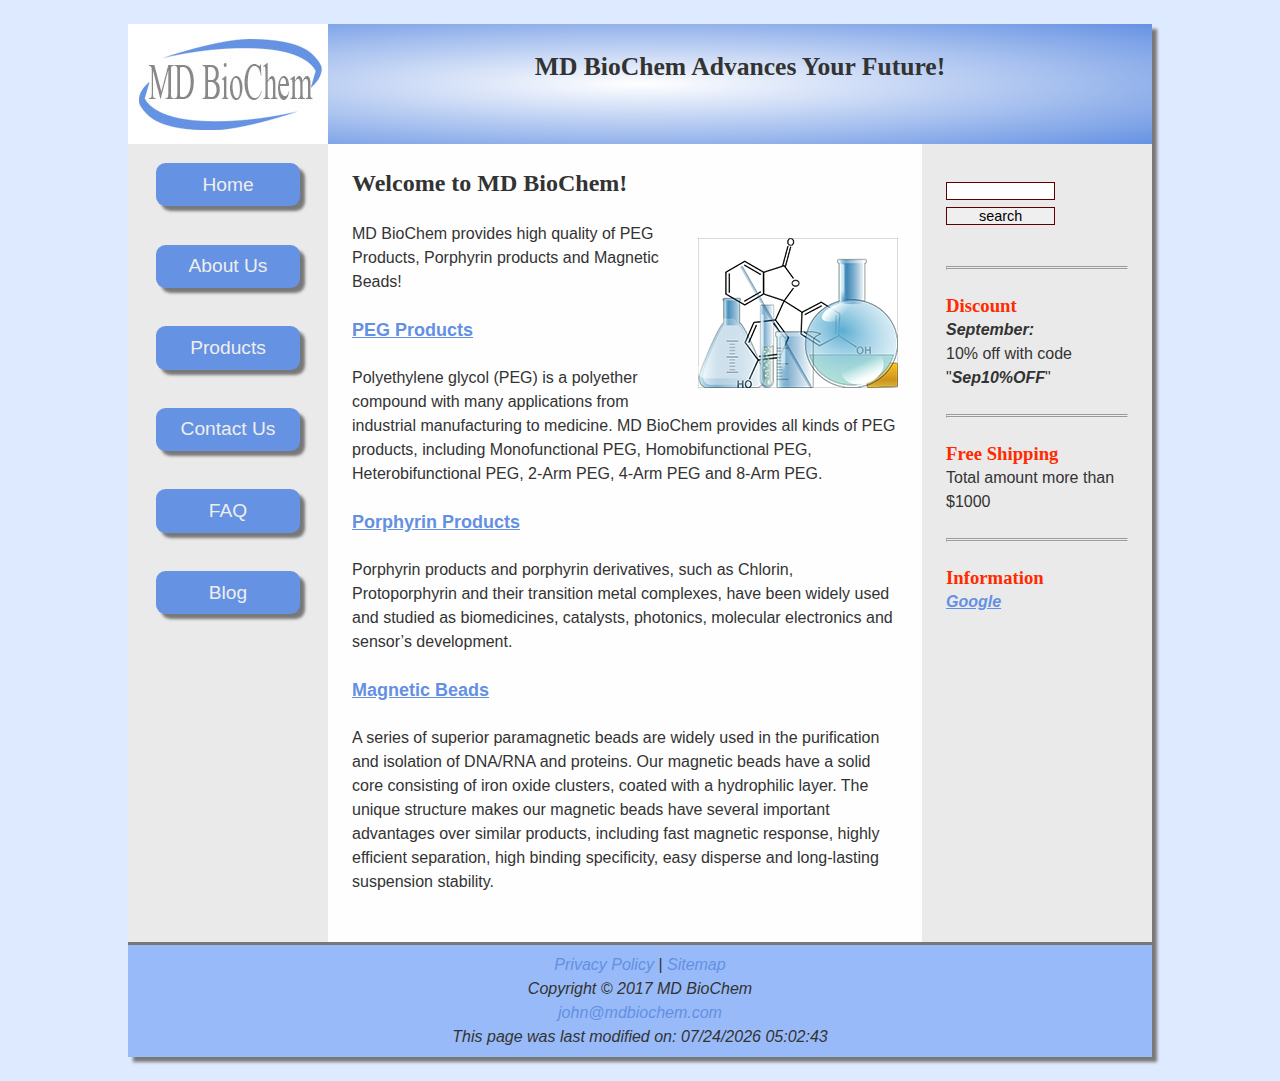
<file: index.html>
<!DOCTYPE html>
<html lang="en">
<head>
	<title>Md BioChem</title>
	<meta charset="utf-8">
	<meta name="viewport" content="width=device-width, initial-scale=1.0">
	<meta name="robots" content="noindex,nofollow">
	<meta name="description" content="Md BioChem provides high quality of PEG Products, Porphyrin products and Magnetic Beads!">
	<link rel="stylesheet" href="final.css">
	<link rel="shortcut icon" href="images/favicon.ico" style="image/x-icon">
	<link rel="icon" href="images/favicon.ico" style="image/x-icon">
	
	<script src="http://ajax.googleapis.com/ajax/libs/jquery/1.11.3/jquery.min.js">
	</script>
	<script>
		$(document).ready(function(){
			$('#date').html("This page was last modified on: " + document.lastModified);
		})
	</script>
	
	<!--[if lt IE 9 ]>
	<script src="http://html5shim.googlecod.com/svn/trunk/html5.js">
	</script>
	<! [endif]-->
</head>

<body>
<div id="wrapper"> <!--center page layout-->
	<header role="banner">
	<div id="logo">
	<a href="index.html">
		<img src="images/logo.jpg" alt="MD logo">
	</a>
	</div>
	<h1 id="desktop">MD BioChem Advances Your Future!</h1>
	<h1 id="mobile">MD BioChem</h1>
	</header>
	
	<!-- using flexbox to layout three column that will automaticly be applied for responsive web design -->
	<div id="three_columns">
	<nav role="navigation">
		<ul>
			<li><a href="index.html">Home</a></li>
			<li><a href="about_us.html">About Us</a></li>
			<li>
				<a href="products.html">Products</a>
				<ul id="submenu">
					<li> <a href="products_items.html#peg">PEG</a> </li>
					<li> <a href="products_items.html#porphyrin"> Porphyrin </a> </li>
					<li> <a href="products_items.html#beads"> Beads </a> </li>
				</ul>
			</li>
			<li><a href="contact_us.html">Contact Us</a></li>
			<li><a href="faq.html">FAQ</a></li>
			<li><a href="blog.html">Blog</a></li>
		</ul>
	</nav>
	<main role="main">
		<h2>Welcome to MD BioChem!</h2>
		
		<div id="home_pic">
			<img src="images/home-pic.png" width="200" height="150" alt="lab picture">
		</div>
		
		<p>MD BioChem provides high quality of PEG Products, Porphyrin products and Magnetic Beads!</p>
		<br>

		<dl>
			<dt> <a href="products_items.html#peg" target="_blank">PEG Products</a> </dt>
				<dd class="noshow_mobile">
					Polyethylene glycol (PEG) is a polyether compound with many 
				    applications from industrial manufacturing to medicine. MD BioChem 
				    provides all kinds of PEG products, including 
				    Monofunctional PEG, Homobifunctional PEG, Heterobifunctional PEG, 
				    2-Arm PEG, 4-Arm PEG and 8-Arm PEG.
				</dd>
			
			<dt><a href="products_items.html#porphyrin" target="_blank"> Porphyrin Products </a></dt>
				<dd class="noshow_mobile">
					Porphyrin products and porphyrin derivatives, such as Chlorin, 
					Protoporphyrin and their transition metal complexes, 
					have been widely used and studied as biomedicines, catalysts, 
					photonics, molecular electronics and sensor’s development.
				</dd>
				
			<dt><a href="products_items.html#beads" target="_blank"> Magnetic Beads </a></dt>
				<dd class="noshow_mobile">
					A series of superior paramagnetic beads are widely used 
					in the purification and isolation of DNA/RNA and proteins. 
					Our magnetic beads have a solid core consisting of 
					iron oxide clusters, coated with a hydrophilic layer. 
					The unique structure makes our magnetic beads 
					have several important advantages over similar products, 
					including fast magnetic response, highly efficient separation, 
					high binding specificity, easy disperse 
					and long-lasting suspension stability.
				</dd>
		</dl>
	</main>
	
	<aside role="complementary">
	
		<!-- start of freefind search box html -->
		<table id="search_box">
		<tr>
			<td  style="font-size: 0.6em; border:0;">
				<form style="margin:0px; margin-top:4px;" action="http://search.freefind.com/find.html" method="get" accept-charset="utf-8" target="_self">
				<input type="hidden" name="si" value="43135782">
				<input type="hidden" name="pid" value="r">
				<input type="hidden" name="n" value="0">
				<input type="hidden" name="_charset_" value="">
				<input type="hidden" name="bcd" value="&#247;">
				<input type="text" name="query" size="15"> 
				<input type="submit" value="search">
				</form>
			</td>
		</tr>
		</table>
		<!-- end of freefind search box html -->
		
		<br>
		<hr>
		<hr>
		<br>
	
		<h3> Discount </h3>
		<p> <span>September:</span> <br> 10% off with code "<span>Sep10%OFF</span>"</p>
		<br>
		<hr>
		<hr>
		<br>
		<h3> Free Shipping  </h3> 
		<p> Total amount more than $1000 </p>
		<br>
		<hr>
		<hr>
		<br>
		<h3>Information</h3>
		<p> <a href="http://www.google.com" target="_blank"> <span>Google</span> </a></p>
		<br>
	</aside>
	</div>
	<footer role="contentinfo">
		<a href="privacy_policy.html"> Privacy Policy </a> &#124; <a href="sitemap.html"> Sitemap </a>
		<br>
		Copyright &copy; 2017 MD BioChem
		<br>
		<a href="mailto:john@mdbiochem.com">john@mdbiochem.com</a>
		<div id="date"> </div>
	</footer>
</div>
</body>
</html>
</file>
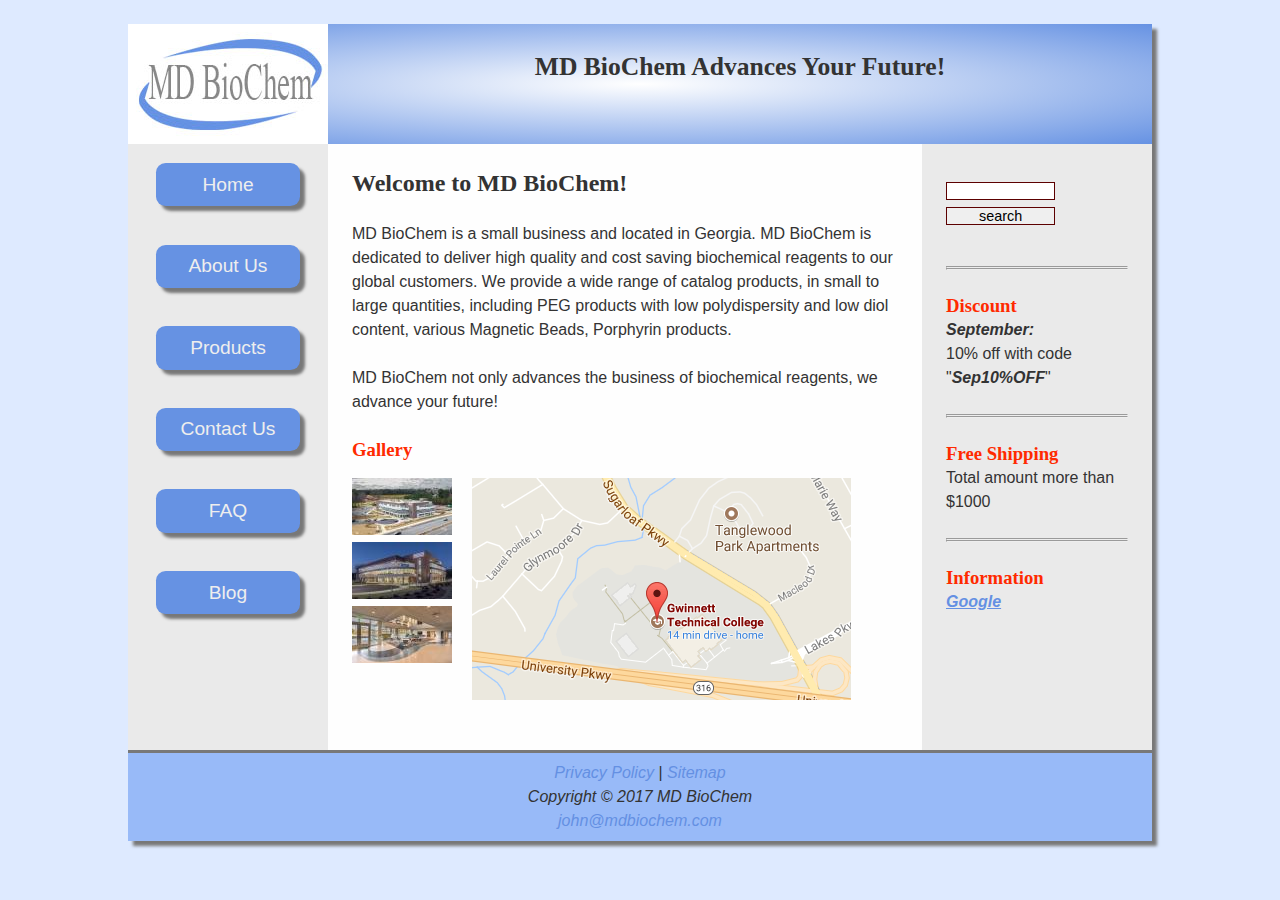
<file: about_us.html>
<!DOCTYPE html>
<html lang="en">
<head>
	<title>Md BioChem About Us</title>
	<meta charset="utf-8">
	<meta name="viewport" content="width=device-width, initial-scale=1.0">
	<meta name="robots" content="noindex,nofollow">
	<meta name="description" content="Md BioChem is a small business, our goals are providing best services to support your researches!">
	<link rel="stylesheet" href="final.css">
	<link rel="shortcut icon" href="images/favicon.ico" style="image/x-icon">
	<link rel="icon" href="images/favicon.ico" style="image/x-icon">
	<!--[if lt IE 9 ]>
	<script src="http://html5shim.googlecod.com/svn/trunk/html5.js">
	</script>
	<! [endif]-->
</head>

<body>
<div id="wrapper"> <!--center page layout-->
	<header role="banner">
	<div id="logo">
	<a href="index.html">
		<img src="images/logo.jpg" alt="MD logo">
	</a>
	</div>
	<h1 id="desktop">MD BioChem Advances Your Future!</h1>
	<h1 id="mobile">MD BioChem</h1>
	</header>
	
	<!-- using flexbox to layout three column that will automaticly be applied for responsive web design -->
	<div id="three_columns">
	<nav role="navigation">
		<ul>
			<li><a href="index.html">Home</a></li>
			<li><a href="about_us.html">About Us</a></li>
			<li>
				<a href="products.html">Products</a>
				<ul id="submenu">
					<li> <a href="products_items.html#peg">PEG</a> </li>
					<li> <a href="products_items.html#porphyrin"> Porphyrin </a> </li>
					<li> <a href="products_items.html#beads"> Beads </a> </li>
				</ul>
			</li>
			<li><a href="contact_us.html">Contact Us</a></li>
			<li><a href="faq.html">FAQ</a></li>
			<li><a href="blog.html">Blog</a></li>
		</ul>
	</nav>
	<main role="main">
		<h2>Welcome to MD BioChem!</h2>
		<p>MD BioChem is a small business and located in Georgia. MD BioChem 
		is dedicated to deliver high quality and cost saving biochemical reagents 
		to our global customers. We provide a wide range of catalog products, 
		in small to large quantities, including PEG products with low polydispersity 
		and low diol content, various Magnetic Beads, Porphyrin products.</p>
		<br>
		<p>
		MD BioChem not only advances the business of biochemical reagents, we advance your future!
		</p>
		<br>
		
		<!-- thumbnail picture and picture gallery -->
		<h3> Gallery </h3>
		<div id="gallery">
			<div class="map">
				<img src="images/gallery/map.png" alt="map">
			</div>
			<ul>
				<li>
					<a class="nodecoration" href="images/gallery/gtc1.jpg">
						<img src="images/gallery/gtc1thumbnail.jpg" width="100" height="57" alt="Buildeing #1">
						<span> <img src="images/gallery/gtc1-300x300.jpg" alt="Buildeing #1"> <br> Building #1 </span> </a>
				</li>
			
				<li>
					<a class="nodecoration" href="images/gallery/gtc2.jpg">
						<img src="images/gallery/gtc2thumbnail.jpg" width="100" height="57" alt="Buildeing #2">
						<span> <img src="images/gallery/gtc2-300x300.jpg" alt="Buildeing #2"> <br> Building #2 </span> </a>
				</li>
			
				<li>
					<a class="nodecoration" href="images/gallery/gtc3.jpg">
						<img src="images/gallery/gtc3thumbnail.jpg" width="100" height="57" alt="Buildeing #3">
						<span> <img src="images/gallery/gtc3-300x300.jpg" alt="Buildeing #3"> <br> Building #3 </span> </a>
				</li>
			</ul>
		</div>
	</main>
	
	<aside role="complementary">
		
		<!-- start of freefind search box html -->
		<table id="search_box">
		<tr>
			<td  style="font-size: 0.6em; border:0;">
				<form style="margin:0px; margin-top:4px;" action="http://search.freefind.com/find.html" method="get" accept-charset="utf-8" target="_self">
				<input type="hidden" name="si" value="43135782">
				<input type="hidden" name="pid" value="r">
				<input type="hidden" name="n" value="0">
				<input type="hidden" name="_charset_" value="">
				<input type="hidden" name="bcd" value="&#247;">
				<input type="text" name="query" size="15"> 
				<input type="submit" value="search">
				</form>
			</td>
		</tr>
		</table>
		<!-- end of freefind search box html -->
		
		<br>
		<hr>
		<hr>
		<br>
	
		<h3> Discount </h3>
		<p> <span>September:</span> <br> 10% off with code "<span>Sep10%OFF</span>"</p>
		<br>
		<hr>
		<hr>
		<br>
		<h3> Free Shipping  </h3> 
		<p> Total amount more than $1000 </p>
		<br>
		<hr>
		<hr>
		<br>
		<h3>Information</h3>
		<p> <a href="http://www.google.com" target="_blank"> <span>Google</span> </a></p>
		<br>
	</aside>
	</div>
	<footer role="contentinfo">
		<a href="privacy_policy.html"> Privacy Policy </a> &#124; <a href="sitemap.html"> Sitemap </a>
		<br>
		Copyright &copy; 2017 MD BioChem
		<br>
		<a href="mailto:john@mdbiochem.com">john@mdbiochem.com</a>
	</footer> 
</div>
</body>
</html>
</file>
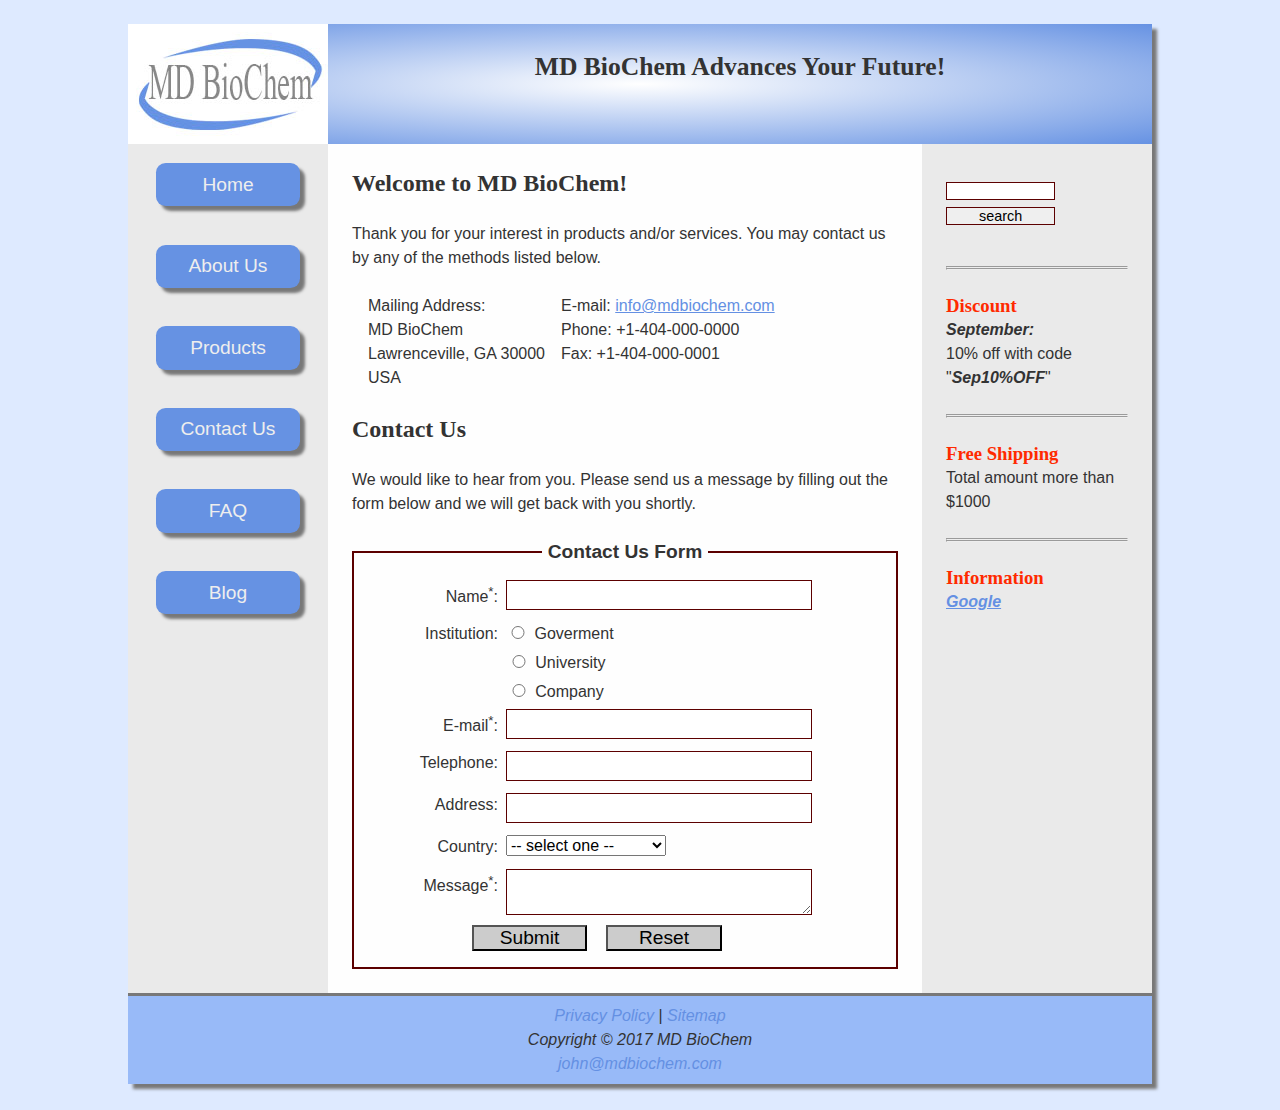
<file: contact_us.html>
<!DOCTYPE html>
<html lang="en">
<head>
	<title>Md BioChem Contact Us</title>
	<meta charset="utf-8">
	<meta name="viewport" content="width=device-width, initial-scale=1.0">
	<meta name="robots" content="noindex,nofollow">
	<meta name="description" content="Your satisfaction is our priority, if you have any questions, please contact MD BioChem!">
	<link rel="stylesheet" href="final.css">
	<link rel="shortcut icon" href="images/favicon.ico" style="image/x-icon">
	<link rel="icon" href="images/favicon.ico" style="image/x-icon">
	
	<script>
		function validateForm(){
			
			if (document.forms[0].name.value == ""){
				alert("Name field cannot be empty.");
				return false;
			}

			var email = document.getElementById('email');
			var filter = /^([a-zA-Z0-9_\.\-])+\@(([a-zA-Z0-9\-])+\.)+([a-zA-Z0-9]{2,4})+$/;
			if (!filter.test(email.value)) {
			alert("Please provide a valid email address");
			email.focus;
			return false;
			}

			if (document.forms[0].message.value == ""){
				alert("Message field cannot be empty");
				return false;
			}
			
			alert("Name, E-mail and Message are valid!");
			return true;
		}
	</script>

	<!--[if lt IE 9 ]>
	<script src="http://html5shim.googlecod.com/svn/trunk/html5.js">
	</script>
	<! [endif]-->
</head>

<body>
<div id="wrapper"> <!--center page layout-->
	<header role="banner">
	<div id="logo">
	<a href="index.html">
		<img src="images/logo.jpg" alt="MD logo">
	</a>
	</div>
	<h1 id="desktop">MD BioChem Advances Your Future!</h1>
	<h1 id="mobile">MD BioChem</h1>
	</header>
	
	<!-- using flexbox to layout three column that will automaticly be applied for responsive web design -->
	<div id="three_columns">
	<nav role="navigation">
		<ul>
			<li><a href="index.html">Home</a></li>
			<li><a href="about_us.html">About Us</a></li>
			<li>
				<a href="products.html">Products</a>
				<ul id="submenu">
					<li> <a href="products_items.html#peg">PEG</a> </li>
					<li> <a href="products_items.html#porphyrin"> Porphyrin </a> </li>
					<li> <a href="products_items.html#beads"> Beads </a> </li>
				</ul>
			</li>
			<li><a href="contact_us.html">Contact Us</a></li>
			<li><a href="faq.html">FAQ</a></li>
			<li><a href="blog.html">Blog</a></li>
		</ul>
	</nav>
	<main role="main">
		<h2>Welcome to MD BioChem!</h2>
		<p>Thank you for your interest in products and/or services. 
		You may contact us by any of the methods listed below.</p>
		<br>
		
		<div id="address">
			<div class="left">
			Mailing Address:
			<br>
			MD BioChem
			<br>
			Lawrenceville, GA 30000
			<br>
			USA
			<br>
			<br>
			</div>
	
			<div class="right">
			E-mail: <a href="mailto:info@mdbiochem.com"> info@mdbiochem.com </a>
			<br>
			Phone: +1-404-000-0000
			<br>
			Fax: +1-404-000-0001
			<br>
			<br>
			</div>
		</div>
		
		<!-- form is used for data collection -->
		<section>
			<h2> Contact Us </h2>
			<p>We would like to hear from you. Please send us a message by filling out the form below and we will get back with you shortly. </p>
			<br>
			<form role="form" method="post" name="contact_us" id="contact_us" 
			action="http://webdevbasics.net/scripts/demo.php"
			onsubmit="return validateForm();">
				<fieldset>
					<legend> &nbsp;Contact Us Form&nbsp; </legend>
					<label for="name"> Name<sup>*</sup>: </label>
					<input type="text" name="name" id="name" required="required">
			
					<label> Institution: </label>
					<input type="radio" name="institution" id="goverment" value="Goverment"> Goverment <br>
					<input type="radio" name="institution" id="university" value="University"> University <br>
					<input type="radio" name="institution" id="company" value="Company"> Company <br>
			
					<label for="email"> E-mail<sup>*</sup>: </label>
					<input type="text" name="email" id="email" required="required">
			
					<label for="tel"> Telephone: </label>
					<input type="text" name="tel" id="tel">
					
					<label for="mailaddress"> Address: </label>
					<input type="text" name="mailaddress" id="mailaddress">
					
					<label for="country"> Country: </label>
					<select name="country" id="country" size="1">
						  <option value="">-- select one --</option>
						  <option value="afghan">Afghan</option>
						  <option value="albanian">Albanian</option>
						  <option value="algerian">Algerian</option>
						  <option value="american">American</option>
						  <option value="andorran">Andorran</option>
						  <option value="angolan">Angolan</option>
						  <option value="antiguans">Antiguans</option>
						  <option value="argentinean">Argentinean</option>
						  <option value="armenian">Armenian</option>
						  <option value="australian">Australian</option>
						  <option value="austrian">Austrian</option>
						  <option value="azerbaijani">Azerbaijani</option>
						  <option value="bahamian">Bahamian</option>
						  <option value="bahraini">Bahraini</option>
						  <option value="bangladeshi">Bangladeshi</option>
						  <option value="barbadian">Barbadian</option>
						  <option value="barbudans">Barbudans</option>
						  <option value="batswana">Batswana</option>
						  <option value="belarusian">Belarusian</option>
						  <option value="belgian">Belgian</option>
						  <option value="belizean">Belizean</option>
						  <option value="beninese">Beninese</option>
						  <option value="bhutanese">Bhutanese</option>
						  <option value="bolivian">Bolivian</option>
						  <option value="bosnian">Bosnian</option>
						  <option value="brazilian">Brazilian</option>
						  <option value="british">British</option>
						  <option value="bruneian">Bruneian</option>
						  <option value="bulgarian">Bulgarian</option>
						  <option value="burkinabe">Burkinabe</option>
						  <option value="burmese">Burmese</option>
						  <option value="burundian">Burundian</option>
						  <option value="cambodian">Cambodian</option>
						  <option value="cameroonian">Cameroonian</option>
						  <option value="canadian">Canadian</option>
						  <option value="cape verdean">Cape Verdean</option>
						  <option value="central african">Central African</option>
						  <option value="chadian">Chadian</option>
						  <option value="chilean">Chilean</option>
						  <option value="chinese">Chinese</option>
						  <option value="colombian">Colombian</option>
						  <option value="comoran">Comoran</option>
						  <option value="congolese">Congolese</option>
						  <option value="costa rican">Costa Rican</option>
						  <option value="croatian">Croatian</option>
						  <option value="cuban">Cuban</option>
						  <option value="cypriot">Cypriot</option>
						  <option value="czech">Czech</option>
						  <option value="danish">Danish</option>
						  <option value="djibouti">Djibouti</option>
						  <option value="dominican">Dominican</option>
						  <option value="dutch">Dutch</option>
						  <option value="east timorese">East Timorese</option>
						  <option value="ecuadorean">Ecuadorean</option>
						  <option value="egyptian">Egyptian</option>
						  <option value="emirian">Emirian</option>
						  <option value="equatorial guinean">Equatorial Guinean</option>
						  <option value="eritrean">Eritrean</option>
						  <option value="estonian">Estonian</option>
						  <option value="ethiopian">Ethiopian</option>
						  <option value="fijian">Fijian</option>
						  <option value="filipino">Filipino</option>
						  <option value="finnish">Finnish</option>
						  <option value="french">French</option>
						  <option value="gabonese">Gabonese</option>
						  <option value="gambian">Gambian</option>
						  <option value="georgian">Georgian</option>
						  <option value="german">German</option>
						  <option value="ghanaian">Ghanaian</option>
						  <option value="greek">Greek</option>
						  <option value="grenadian">Grenadian</option>
						  <option value="guatemalan">Guatemalan</option>
						  <option value="guinea-bissauan">Guinea-Bissauan</option>
						  <option value="guinean">Guinean</option>
						  <option value="guyanese">Guyanese</option>
						  <option value="haitian">Haitian</option>
						  <option value="herzegovinian">Herzegovinian</option>
						  <option value="honduran">Honduran</option>
						  <option value="hungarian">Hungarian</option>
						  <option value="icelander">Icelander</option>
						  <option value="indian">Indian</option>
						  <option value="indonesian">Indonesian</option>
						  <option value="iranian">Iranian</option>
						  <option value="iraqi">Iraqi</option>
						  <option value="irish">Irish</option>
						  <option value="israeli">Israeli</option>
						  <option value="italian">Italian</option>
						  <option value="ivorian">Ivorian</option>
						  <option value="jamaican">Jamaican</option>
						  <option value="japanese">Japanese</option>
						  <option value="jordanian">Jordanian</option>
						  <option value="kazakhstani">Kazakhstani</option>
						  <option value="kenyan">Kenyan</option>
						  <option value="kittian and nevisian">Kittian and Nevisian</option>
						  <option value="kuwaiti">Kuwaiti</option>
						  <option value="kyrgyz">Kyrgyz</option>
						  <option value="laotian">Laotian</option>
						  <option value="latvian">Latvian</option>
						  <option value="lebanese">Lebanese</option>
						  <option value="liberian">Liberian</option>
						  <option value="libyan">Libyan</option>
						  <option value="liechtensteiner">Liechtensteiner</option>
						  <option value="lithuanian">Lithuanian</option>
						  <option value="luxembourger">Luxembourger</option>
						  <option value="macedonian">Macedonian</option>
						  <option value="malagasy">Malagasy</option>
						  <option value="malawian">Malawian</option>
						  <option value="malaysian">Malaysian</option>
						  <option value="maldivan">Maldivan</option>
						  <option value="malian">Malian</option>
						  <option value="maltese">Maltese</option>
						  <option value="marshallese">Marshallese</option>
						  <option value="mauritanian">Mauritanian</option>
						  <option value="mauritian">Mauritian</option>
						  <option value="mexican">Mexican</option>
						  <option value="micronesian">Micronesian</option>
						  <option value="moldovan">Moldovan</option>
						  <option value="monacan">Monacan</option>
						  <option value="mongolian">Mongolian</option>
						  <option value="moroccan">Moroccan</option>
						  <option value="mosotho">Mosotho</option>
						  <option value="motswana">Motswana</option>
						  <option value="mozambican">Mozambican</option>
						  <option value="namibian">Namibian</option>
						  <option value="nauruan">Nauruan</option>
						  <option value="nepalese">Nepalese</option>
						  <option value="new zealander">New Zealander</option>
						  <option value="ni-vanuatu">Ni-Vanuatu</option>
						  <option value="nicaraguan">Nicaraguan</option>
						  <option value="nigerien">Nigerien</option>
						  <option value="north korean">North Korean</option>
						  <option value="northern irish">Northern Irish</option>
						  <option value="norwegian">Norwegian</option>
						  <option value="omani">Omani</option>
						  <option value="pakistani">Pakistani</option>
						  <option value="palauan">Palauan</option>
						  <option value="panamanian">Panamanian</option>
						  <option value="papua new guinean">Papua New Guinean</option>
						  <option value="paraguayan">Paraguayan</option>
						  <option value="peruvian">Peruvian</option>
						  <option value="polish">Polish</option>
						  <option value="portuguese">Portuguese</option>
						  <option value="qatari">Qatari</option>
						  <option value="romanian">Romanian</option>
						  <option value="russian">Russian</option>
						  <option value="rwandan">Rwandan</option>
						  <option value="saint lucian">Saint Lucian</option>
						  <option value="salvadoran">Salvadoran</option>
						  <option value="samoan">Samoan</option>
						  <option value="san marinese">San Marinese</option>
						  <option value="sao tomean">Sao Tomean</option>
						  <option value="saudi">Saudi</option>
						  <option value="scottish">Scottish</option>
						  <option value="senegalese">Senegalese</option>
						  <option value="serbian">Serbian</option>
						  <option value="seychellois">Seychellois</option>
						  <option value="sierra leonean">Sierra Leonean</option>
						  <option value="singaporean">Singaporean</option>
						  <option value="slovakian">Slovakian</option>
						  <option value="slovenian">Slovenian</option>
						  <option value="solomon islander">Solomon Islander</option>
						  <option value="somali">Somali</option>
						  <option value="south african">South African</option>
						  <option value="south korean">South Korean</option>
						  <option value="spanish">Spanish</option>
						  <option value="sri lankan">Sri Lankan</option>
						  <option value="sudanese">Sudanese</option>
						  <option value="surinamer">Surinamer</option>
						  <option value="swazi">Swazi</option>
						  <option value="swedish">Swedish</option>
						  <option value="swiss">Swiss</option>
						  <option value="syrian">Syrian</option>
						  <option value="taiwanese">Taiwanese</option>
						  <option value="tajik">Tajik</option>
						  <option value="tanzanian">Tanzanian</option>
						  <option value="thai">Thai</option>
						  <option value="togolese">Togolese</option>
						  <option value="tongan">Tongan</option>
						  <option value="trinidadian or tobagonian">Trinidadian or Tobagonian</option>
						  <option value="tunisian">Tunisian</option>
						  <option value="turkish">Turkish</option>
						  <option value="tuvaluan">Tuvaluan</option>
						  <option value="ugandan">Ugandan</option>
						  <option value="ukrainian">Ukrainian</option>
						  <option value="uruguayan">Uruguayan</option>
						  <option value="uzbekistani">Uzbekistani</option>
						  <option value="venezuelan">Venezuelan</option>
						  <option value="vietnamese">Vietnamese</option>
						  <option value="welsh">Welsh</option>
						  <option value="yemenite">Yemenite</option>
						  <option value="zambian">Zambian</option>
						  <option value="zimbabwean">Zimbabwean</option>
					</select>

			
					<label for="message"> Message<sup>*</sup>: </label>
					<textarea name="message" id="message" rows="2" required="required"></textarea>
			
					<button type="submit" value="submit" id="submit">
						Submit
					</button>
					<button type="reset" id="reset">
						Reset
					</button>
				</fieldset>
			</form>
		</section>
		
	</main>
	
	<aside role="complementary">
		
		<!-- start of freefind search box html -->
		<table id="search_box">
		<tr>
			<td  style="font-size: 0.6em; border:0;">
				<form style="margin:0px; margin-top:4px;" action="http://search.freefind.com/find.html" method="get" accept-charset="utf-8" target="_self">
				<input type="hidden" name="si" value="43135782">
				<input type="hidden" name="pid" value="r">
				<input type="hidden" name="n" value="0">
				<input type="hidden" name="_charset_" value="">
				<input type="hidden" name="bcd" value="&#247;">
				<input type="text" name="query" size="15"> 
				<input type="submit" value="search">
				</form>
			</td>
		</tr>
		</table>
		<!-- end of freefind search box html -->
		
		<br>
		<hr>
		<hr>
		<br>
	
		<h3> Discount </h3>
		<p> <span>September:</span> <br> 10% off with code "<span>Sep10%OFF</span>"</p>
		<br>
		<hr>
		<hr>
		<br>
		<h3> Free Shipping  </h3> 
		<p> Total amount more than $1000 </p>
		<br>
		<hr>
		<hr>
		<br>
		<h3>Information</h3>
		<p> <a href="http://www.google.com" target="_blank"> <span>Google</span> </a></p>
		<br>
	</aside>
	</div>
	<footer role="contentinfo">
		<a href="privacy_policy.html"> Privacy Policy </a> &#124; <a href="sitemap.html"> Sitemap </a>
		<br>
		Copyright &copy; 2017 MD BioChem
		<br>
		<a href="mailto:john@mdbiochem.com">john@mdbiochem.com</a>
	</footer>
</div>
</body>
</html>
</file>
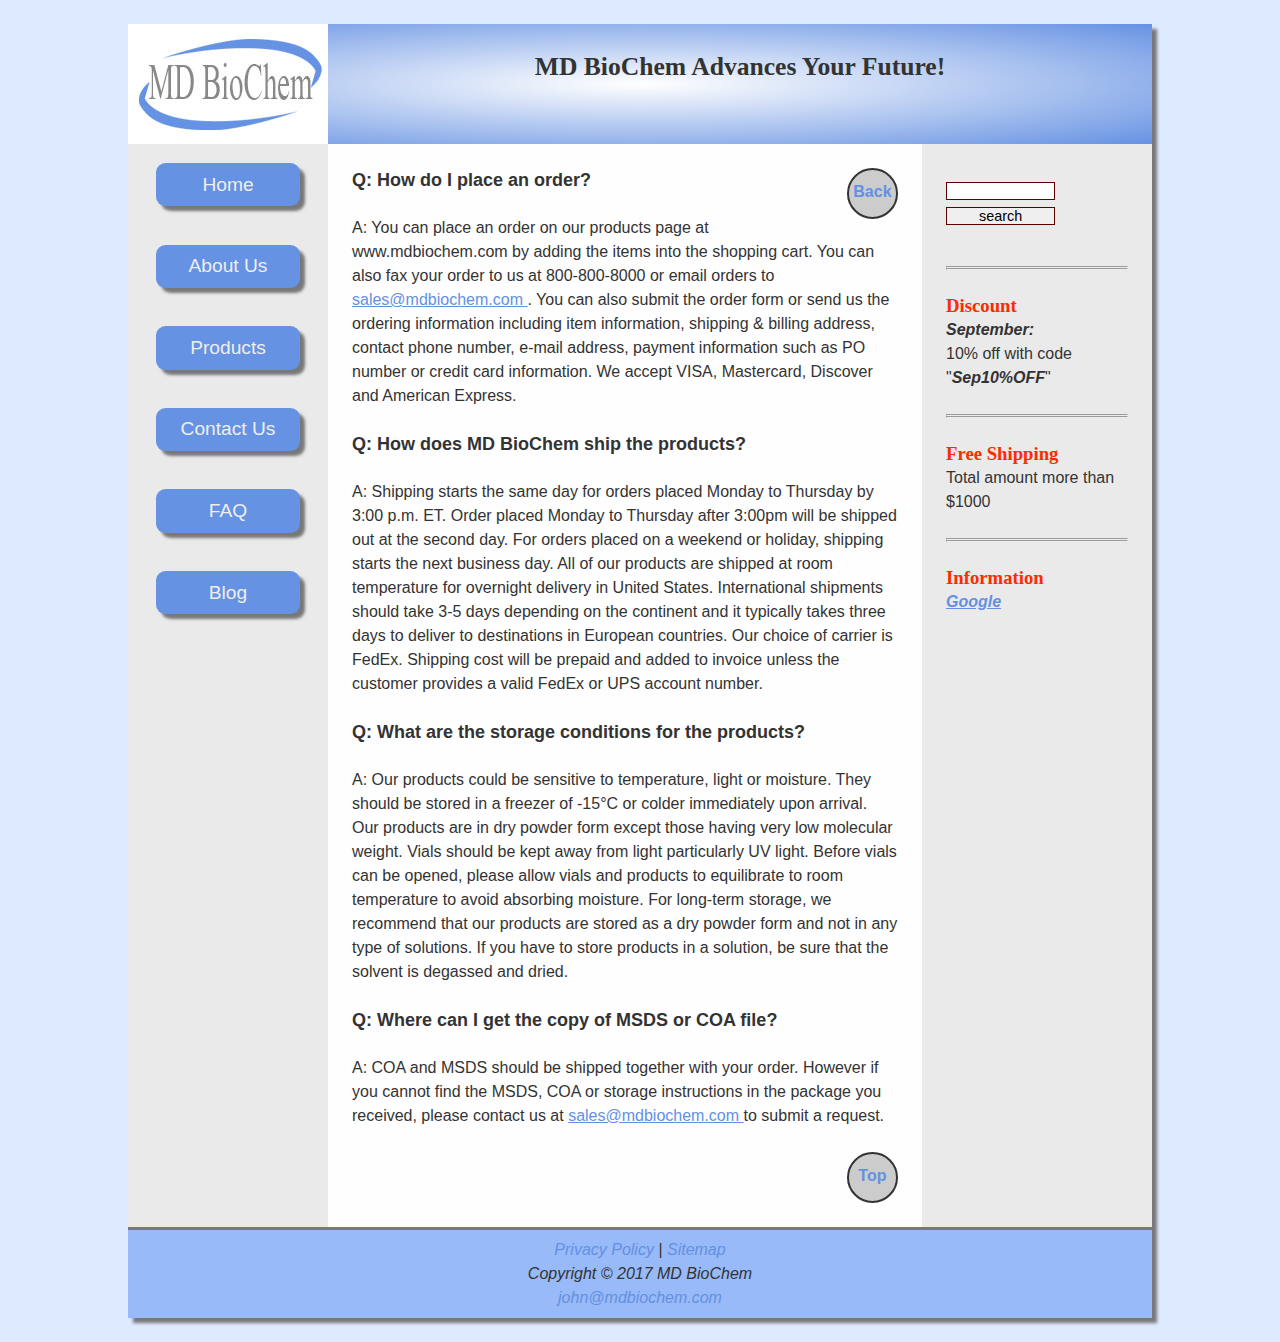
<file: faq.html>
<!DOCTYPE html>
<html lang="en">
<head>
	<title>Md BioChem FAQ</title>
	<meta charset="utf-8">
	<meta name="viewport" content="width=device-width, initial-scale=1.0">
	<meta name="robots" content="noindex,nofollow">
	<meta name="description" content="Md BioChem FAQ includes many qestions and answers frequently asked.">
	<link rel="stylesheet" href="final.css">
	<link rel="shortcut icon" href="images/favicon.ico" style="image/x-icon">
	<link rel="icon" href="images/favicon.ico" style="image/x-icon">
	
	<!--[if lt IE 9 ]>
	<script src="http://html5shim.googlecod.com/svn/trunk/html5.js">
	</script>
	<! [endif]-->
</head>

<body>
<div id="wrapper"> <!--center page layout-->
	<header role="banner">
	<div id="logo">
	<a href="index.html">
		<img src="images/logo.jpg" alt="MD logo">
	</a>
	</div>
	<h1 id="desktop">MD BioChem Advances Your Future!</h1>
	<h1 id="mobile">MD BioChem</h1>
	</header>
	
	<!-- using flexbox to layout three column that will automaticly be applied for responsive web design -->
	<div id="three_columns">
	<nav role="navigation">
		<ul>
			<li><a href="index.html">Home</a></li>
			<li><a href="about_us.html">About Us</a></li>
			<li>
				<a href="products.html">Products</a>
				<ul id="submenu">
					<li> <a href="products_items.html#peg">PEG</a> </li>
					<li> <a href="products_items.html#porphyrin"> Porphyrin </a> </li>
					<li> <a href="products_items.html#beads"> Beads </a> </li>
				</ul>
			</li>
			<li><a href="contact_us.html">Contact Us</a></li>
			<li><a href="faq.html">FAQ</a></li>
			<li><a href="blog.html">Blog</a></li>
		</ul>
	</nav>
	<main role="main" id="top">
		<div id="back" onclick="window.history.go(-1)"> <a href="#"> Back </a> </div>
		<dl>
			<dt> Q: How do I place an order? </dt>
				<dd>
					A: You can place an order on our products page at www.mdbiochem.com 
					by adding the items into the shopping cart.  You can also fax your 
					order to us at 800-800-8000 or email orders to 
					<a href="mailto:sales@mdbiochem.com">sales@mdbiochem.com </a>. 
					You can also submit the order form or send us the ordering information 
					including item information, shipping &amp; billing address, 
					contact phone number, e-mail address, payment information such 
					as PO number or credit card information. 
					We accept VISA, Mastercard, Discover and American Express. 
				</dd>
				
				<dt> Q: How does MD BioChem ship the products? </dt>
					<dd>
						A: Shipping starts the same day for orders placed Monday to 
						Thursday by 3:00 p.m. ET. Order placed Monday to Thursday 
						after 3:00pm will be shipped out at the second day. 
						For orders placed on a weekend or holiday, shipping starts the 
						next business day. All of our products are shipped at room 
						temperature for overnight delivery in United States. 
						International shipments should take 3-5 days depending on the 
						continent and it typically takes three days to deliver to 
						destinations in European countries. Our choice of carrier is 
						FedEx. Shipping cost will be prepaid and added to invoice unless 
						the customer provides a valid FedEx or UPS account number.
					</dd>
					
					<dt> Q: What are the storage conditions for the products? </dt>
					<dd>
						A: Our products could be sensitive to temperature, light or 
						moisture. They should be stored in a freezer of -15°C or colder 
						immediately upon arrival. Our products are in dry powder form 
						except those having very low molecular weight. Vials should be 
						kept away from light particularly UV light. Before vials can be 
						opened, please allow vials and products to equilibrate to room 
						temperature to avoid absorbing moisture. For long-term storage, 
						we recommend that our products are stored as a dry powder form 
						and not in any type of solutions. If you have to store products 
						in a solution, be sure that the solvent is degassed and dried.
					</dd>
					
					<dt> Q: Where can I get the copy of MSDS or COA file? </dt>
					<dd>
						A: COA and MSDS should be shipped together with your order. 
						However if you cannot find the MSDS, COA or storage instructions 
						in the package you received, please contact us at 
						<a href="mailto:sales@mdbiochem.com">sales@mdbiochem.com </a> 
						to submit a request.
					</dd>
		</dl>
		<div id="to_top"> <a href="#top"> Top </a> </div>
	</main>
	
	<aside role="complementary">
		
		<!-- start of freefind search box html -->
		<table id="search_box">
		<tr>
			<td  style="font-size: 0.6em; border:0;">
				<form style="margin:0px; margin-top:4px;" action="http://search.freefind.com/find.html" method="get" accept-charset="utf-8" target="_self">
				<input type="hidden" name="si" value="43135782">
				<input type="hidden" name="pid" value="r">
				<input type="hidden" name="n" value="0">
				<input type="hidden" name="_charset_" value="">
				<input type="hidden" name="bcd" value="&#247;">
				<input type="text" name="query" size="15"> 
				<input type="submit" value="search">
				</form>
			</td>
		</tr>
		</table>
		<!-- end of freefind search box html -->
		
		<br>
		<hr>
		<hr>
		<br>
	
		<h3> Discount </h3>
		<p> <span>September:</span> <br> 10% off with code "<span>Sep10%OFF</span>"</p>
		<br>
		<hr>
		<hr>
		<br>
		<h3> Free Shipping  </h3> 
		<p> Total amount more than $1000 </p>
		<br>
		<hr>
		<hr>
		<br>
		<h3>Information</h3>
		<p> <a href="http://www.google.com" target="_blank"> <span>Google</span> </a></p>
		<br>
	</aside>
	</div>
	<footer role="contentinfo">
		<a href="privacy_policy.html"> Privacy Policy </a> &#124; <a href="sitemap.html"> Sitemap </a>
		<br>
		Copyright &copy; 2017 MD BioChem
		<br>
		<a href="mailto:john@mdbiochem.com">john@mdbiochem.com</a>
	</footer>
</div>
</body>
</html>
</file>
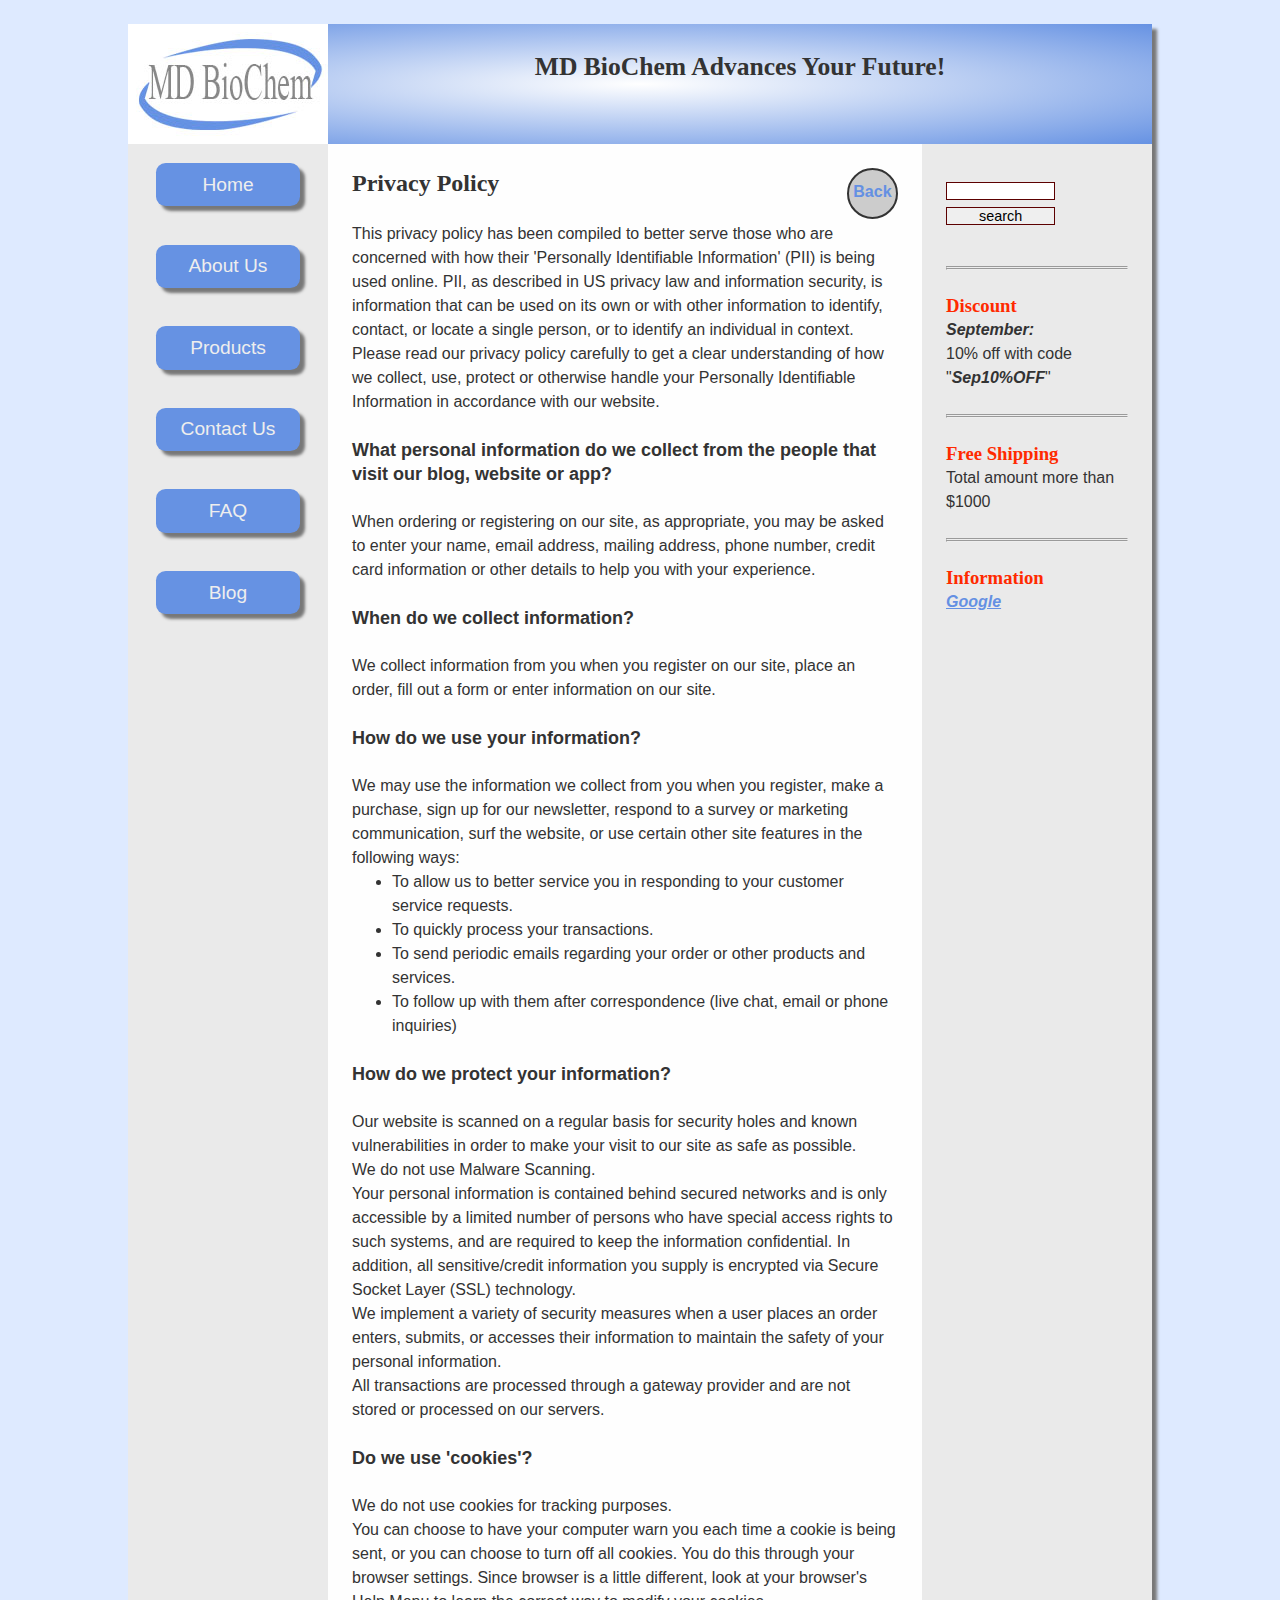
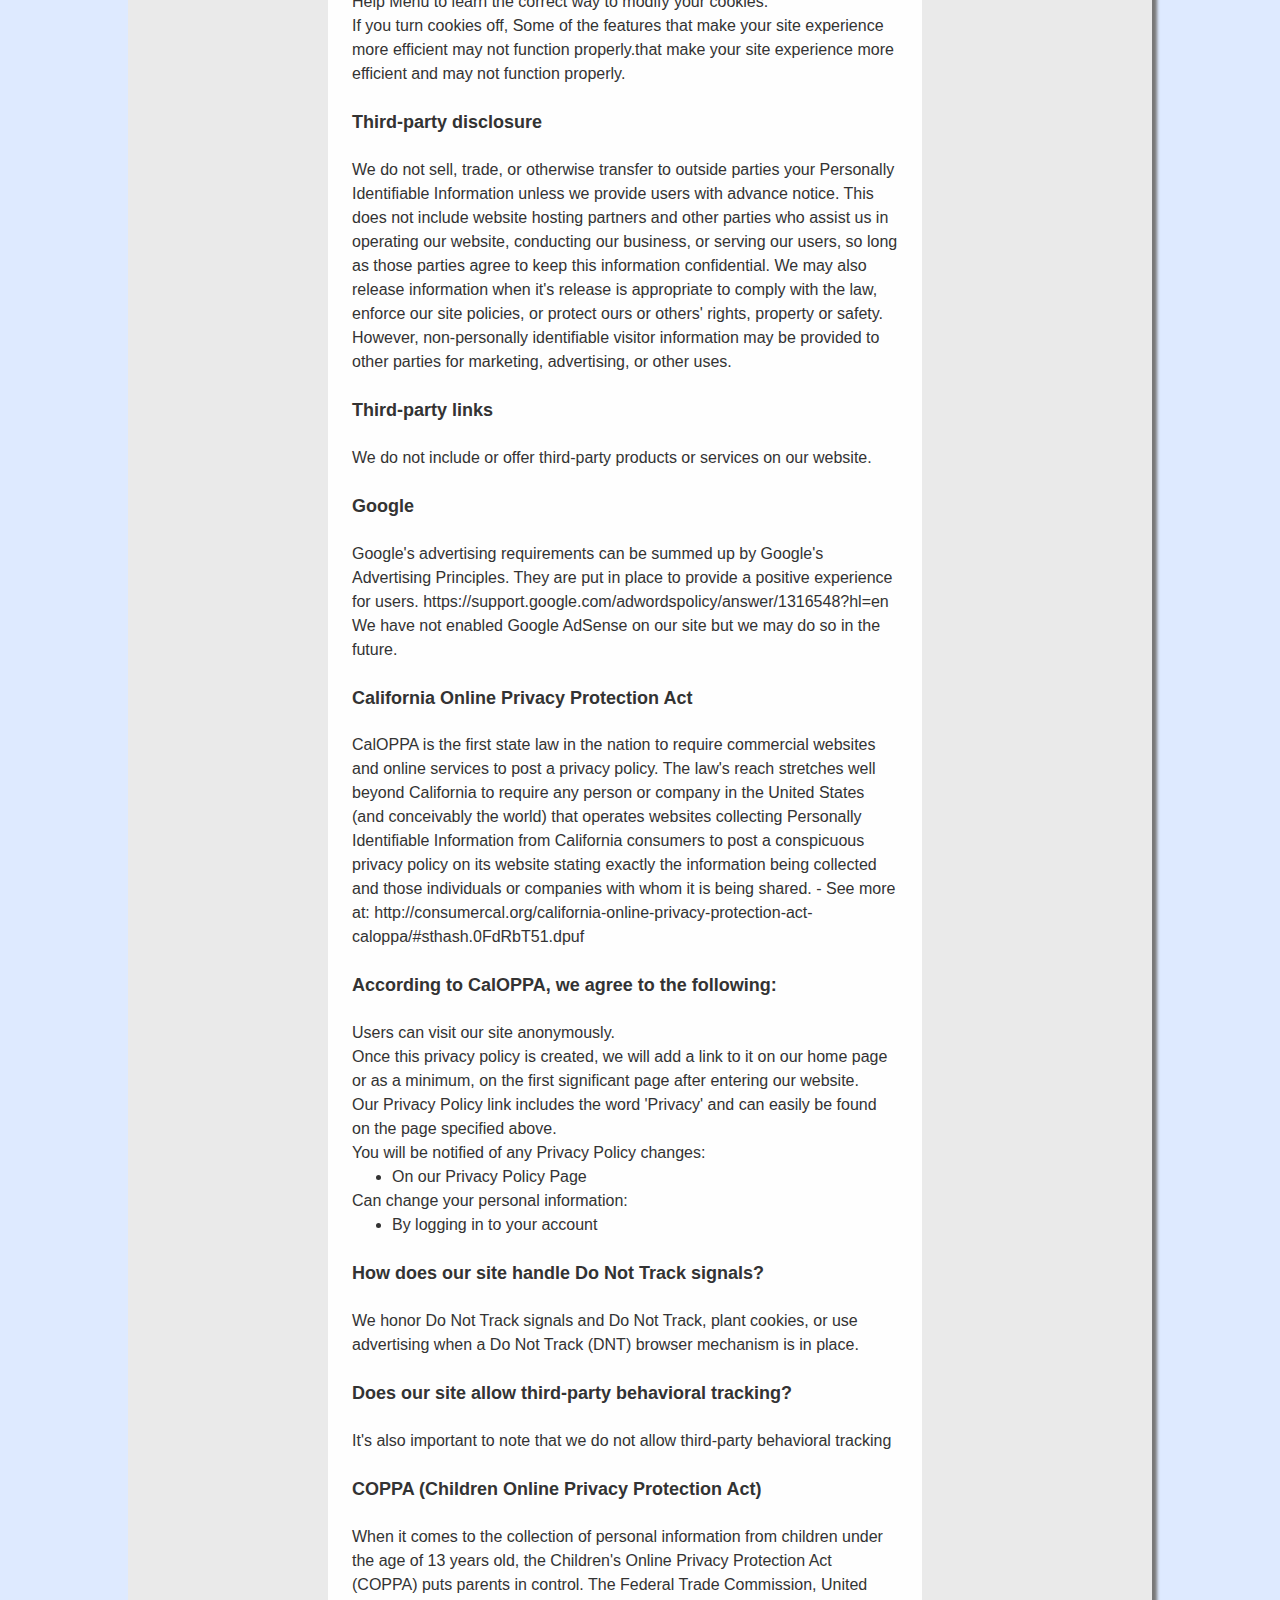
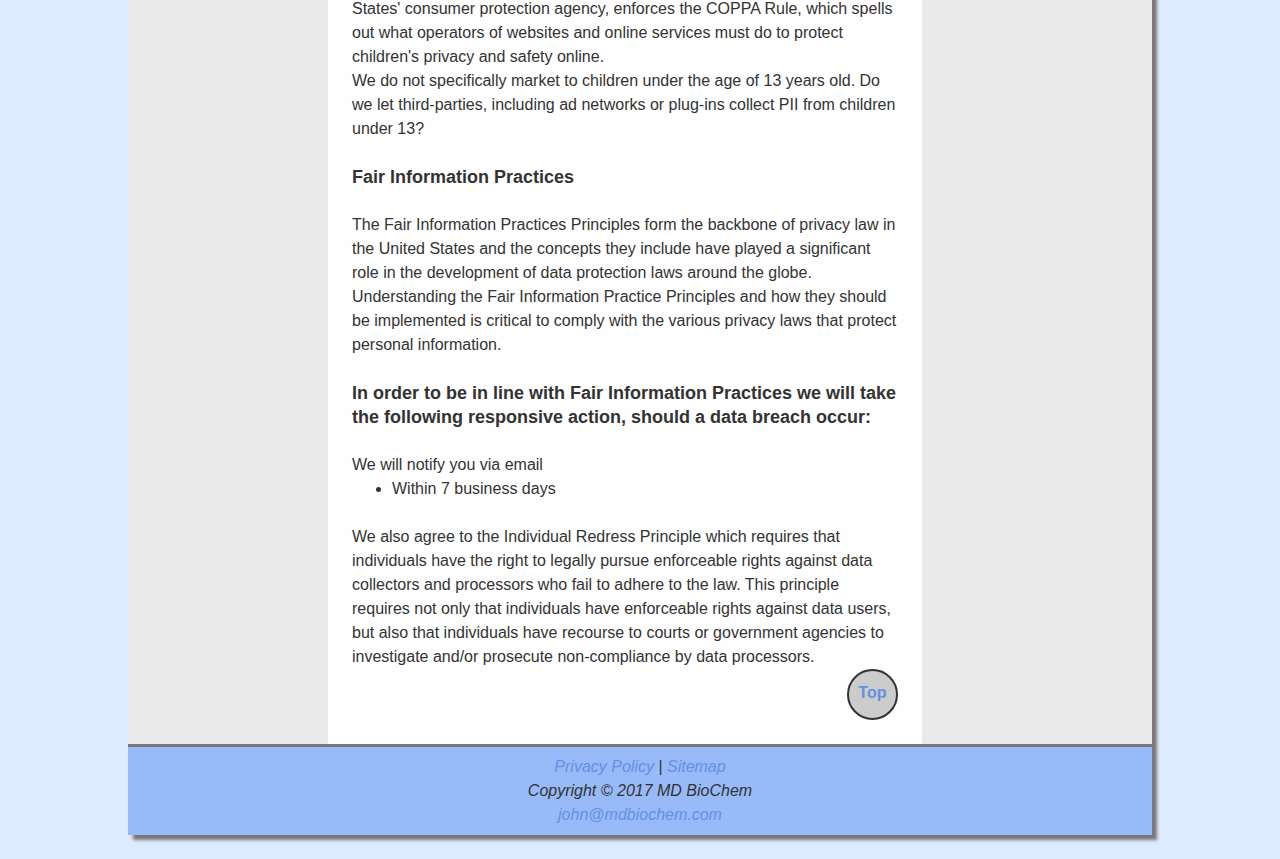
<file: privacy_policy.html>
<!DOCTYPE html>
<html lang="en">
<head>
	<title>Md BioChem Privacy Policy</title>
	<meta charset="utf-8">
	<meta name="viewport" content="width=device-width, initial-scale=1.0">
	<meta name="robots" content="noindex,nofollow">
	<meta name="description" content="Md BioChem provides high quality of PEG Products, Porphyrin products and Magnetic Beads!">
	<link rel="stylesheet" href="final.css">
	<link rel="shortcut icon" href="images/favicon.ico" style="image/x-icon">
	<link rel="icon" href="images/favicon.ico" style="image/x-icon">

	<!--[if lt IE 9 ]>
	<script src="http://html5shim.googlecod.com/svn/trunk/html5.js">
	</script>
	<! [endif]-->
</head>

<body>
<div id="wrapper"> <!--center page layout-->
	<header role="banner">
	<div id="logo">
	<a href="index.html">
		<img src="images/logo.jpg" alt="MD logo">
	</a>
	</div>
	<h1 id="desktop">MD BioChem Advances Your Future!</h1>
	<h1 id="mobile">MD BioChem</h1>
	</header>
	
	<!-- using flexbox to layout three column that will automaticly be applied for responsive web design -->
	<div id="three_columns">
	<nav role="navigation">
		<ul>
			<li><a href="index.html">Home</a></li>
			<li><a href="about_us.html">About Us</a></li>
			<li>
				<a href="products.html">Products</a>
				<ul id="submenu">
					<li> <a href="products_items.html#peg">PEG</a> </li>
					<li> <a href="products_items.html#porphyrin"> Porphyrin </a> </li>
					<li> <a href="products_items.html#beads"> Beads </a> </li>
				</ul>
			</li>
			<li><a href="contact_us.html">Contact Us</a></li>
			<li><a href="faq.html">FAQ</a></li>
			<li><a href="blog.html">Blog</a></li>
		</ul>
	</nav>
	<main role="main" id="top">
		<div id="back" onclick="window.history.go(-1)"> <a href="#"> Back </a> </div>
		<h2 class="privacy_policy"> Privacy Policy </h2>
		<p>This privacy policy has been compiled to better serve those who are concerned 
		with how their 'Personally Identifiable Information' (PII) is being used online. 
		PII, as described in US privacy law and information security, is information that 
		can be used on its own or with other information to identify, contact, or locate 
		a single person, or to identify an individual in context. Please read our privacy 
		policy carefully to get a clear understanding of how we collect, use, protect or 
		otherwise handle your Personally Identifiable Information in accordance 
		with our website.<p>
		<br>
		<dl>
			<dt>What personal information do we collect from the people that visit our blog, website or app?</dt>
			<dd>When ordering or registering on our site, as appropriate, you may be asked 
			to enter your name, email address, mailing address, phone number, credit 
			card information  or other details to help you with your experience.<dd>
			
			<dt>When do we collect information?</dt>
			<dd>We collect information from you when you register on our site, place an 
			order, fill out a form or enter information on our site.</dd>
			
			<dt>How do we use your information?</dt> 
			<dd>We may use the information we collect from you when you register, make a 
			purchase, sign up for our newsletter, respond to a survey or marketing 
			communication, surf the website, or use certain other site features in the 
			following ways:
				<ul class="privacy_policy">
					<li>To allow us to better service you in responding to your customer service requests.</li>
					<li>To quickly process your transactions.</li>
					<li>To send periodic emails regarding your order or other products and services.</li>
					<li>To follow up with them after correspondence (live chat, email or phone inquiries)</li>
				</ul>
			</dd>	
					
			<dt>How do we protect your information?</dt>
			<dd>Our website is scanned on a regular basis for security holes and 
			known vulnerabilities in order to make your visit to our site as 
			safe as possible.<br>
			We do not use Malware Scanning.<br>
			Your personal information is contained behind secured networks and is 
			only accessible by a limited number of persons who have special access 
			rights to such systems, and are required to keep the information 
			confidential. In addition, all sensitive/credit information you supply 
			is encrypted via Secure Socket Layer (SSL) technology. <br>
			We implement a variety of security measures when a user places an order 
			enters, submits, or accesses their information to maintain the safety 
			of your personal information.<br>
			All transactions are processed through a gateway provider and are not 
			stored or processed on our servers.</dd>
			
			<dt>Do we use 'cookies'?</dt>
			<dd>We do not use cookies for tracking purposes.<br>
			You can choose to have your computer warn you each time a cookie is being 
			sent, or you can choose to turn off all cookies. You do this through your 
			browser settings. Since browser is a little different, look at your 
			browser's Help Menu to learn the correct way to modify your cookies.<br>
			If you turn cookies off, Some of the features that make your site 
			experience more efficient may not function properly.that make your site 
			experience more efficient and may not function properly.</dd>
			
			<dt>Third-party disclosure</dt>
			<dd>We do not sell, trade, or otherwise transfer to outside parties your 
			Personally Identifiable Information unless we provide users with advance 
			notice. This does not include website hosting partners and other parties 
			who assist us in operating our website, conducting our business, or 
			serving our users, so long as those parties agree to keep this information 
			confidential. We may also release information when it's release is 
			appropriate to comply with the law, enforce our site policies, or protect 
			ours or others' rights, property or safety. <br>
			However, non-personally identifiable visitor information may be provided 
			to other parties for marketing, advertising, or other uses.</dd>
			
			<dt>Third-party links</dt>
			<dd>We do not include or offer third-party products or services on our website.</dd>
			
			<dt>Google</dt>
			<dd>Google's advertising requirements can be summed up by Google's 
			Advertising Principles. They are put in place to provide a positive 
			experience for users. https://support.google.com/adwordspolicy/answer/1316548?hl=en <br>
			We have not enabled Google AdSense on our site but we may do so in the future.</dd>
			
			<dt>California Online Privacy Protection Act</dt>
			<dd>CalOPPA is the first state law in the nation to require commercial 
			websites and online services to post a privacy policy.  The law's reach 
			stretches well beyond California to require any person or company in the 
			United States (and conceivably the world) that operates websites collecting 
			Personally Identifiable Information from California consumers to post a 
			conspicuous privacy policy on its website stating exactly the information 
			being collected and those individuals or companies with whom it is being 
			shared. -  See more at: http://consumercal.org/california-online-privacy-protection-act-caloppa/#sthash.0FdRbT51.dpuf</dd>
			
			<dt>According to CalOPPA, we agree to the following:</dt>
			<dd>Users can visit our site anonymously.<br>
			Once this privacy policy is created, we will add a link to it on our home 
			page or as a minimum, on the first significant page after entering our website.<br>
			Our Privacy Policy link includes the word 'Privacy' and can easily be 
			found on the page specified above.<br>
			You will be notified of any Privacy Policy changes:
			<ul class="privacy_policy"><li>On our Privacy Policy Page</li></ul>
			
			Can change your personal information:
			<ul class="privacy_policy"><li>By logging in to your account</li></ul></dd>
			
			<dt>How does our site handle Do Not Track signals?</dt>
			<dd>We honor Do Not Track signals and Do Not Track, plant cookies, or use 
			advertising when a Do Not Track (DNT) browser mechanism is in place. 
			
			<dt>Does our site allow third-party behavioral tracking?</dt>
			<dd>It's also important to note that we do not allow third-party behavioral tracking</dd>
			
			<dt>COPPA (Children Online Privacy Protection Act)</dt>
			<dd>When it comes to the collection of personal information from children 
			under the age of 13 years old, the Children's Online Privacy Protection 
			Act (COPPA) puts parents in control.  The Federal Trade Commission, United 
			States' consumer protection agency, enforces the COPPA Rule, which spells 
			out what operators of websites and online services must do to protect children's 
			privacy and safety online.<br>
			We do not specifically market to children under the age of 13 years old. 
			Do we let third-parties, including ad networks or plug-ins collect PII 
			from children under 13?</dd>
			
			<dt>Fair Information Practices</dt>
			<dd>The Fair Information Practices Principles form the backbone of privacy 
			law in the United States and the concepts they include have played a 
			significant role in the development of data protection laws around the 
			globe. Understanding the Fair Information Practice Principles and how they 
			should be implemented is critical to comply with the various privacy laws 
			that protect personal information.</dd>
			
			<dt>In order to be in line with Fair Information Practices we will take 
			the following responsive action, should a data breach occur:</dt>
			<dd>We will notify you via email
			<ul class="privacy_policy"><li>Within 7 business days</li></ul>
		</dl>
				
		<p>We also agree to the Individual Redress Principle which requires that 
		individuals have the right to legally pursue enforceable rights against 
		data collectors and processors who fail to adhere to the law. This 
		principle requires not only that individuals have enforceable rights 
		against data users, but also that individuals have recourse to courts or 
		government agencies to investigate and/or prosecute non-compliance by 
		data processors.</p>
		<div id="to_top"> <a href="#top"> Top </a> </div>
	</main>
	
	<aside role="complementary">
		
		<!-- start of freefind search box html -->
		<table id="search_box">
		<tr>
			<td  style="font-size: 0.6em; border:0;">
				<form style="margin:0px; margin-top:4px;" action="http://search.freefind.com/find.html" method="get" accept-charset="utf-8" target="_self">
				<input type="hidden" name="si" value="43135782">
				<input type="hidden" name="pid" value="r">
				<input type="hidden" name="n" value="0">
				<input type="hidden" name="_charset_" value="">
				<input type="hidden" name="bcd" value="&#247;">
				<input type="text" name="query" size="15"> 
				<input type="submit" value="search">
				</form>
			</td>
		</tr>
		</table>
		<!-- end of freefind search box html -->
		
		<br>
		<hr>
		<hr>
		<br>
	
		<h3> Discount </h3>
		<p> <span>September:</span> <br> 10% off with code "<span>Sep10%OFF</span>"</p>
		<br>
		<hr>
		<hr>
		<br>
		<h3> Free Shipping  </h3> 
		<p> Total amount more than $1000 </p>
		<br>
		<hr>
		<hr>
		<br>
		<h3>Information</h3>
		<p> <a href="http://www.google.com" target="_blank"> <span>Google</span> </a></p>
		<br>
	</aside>
	</div>
	<footer role="contentinfo">
		<a href="privacy_policy.html"> Privacy Policy </a> &#124; <a href="sitemap.html"> Sitemap </a>
		<br>
		Copyright &copy; 2017 MD BioChem
		<br>
		<a href="mailto:john@mdbiochem.com">john@mdbiochem.com</a>
	</footer>
</div>
</body>
</html>
</file>
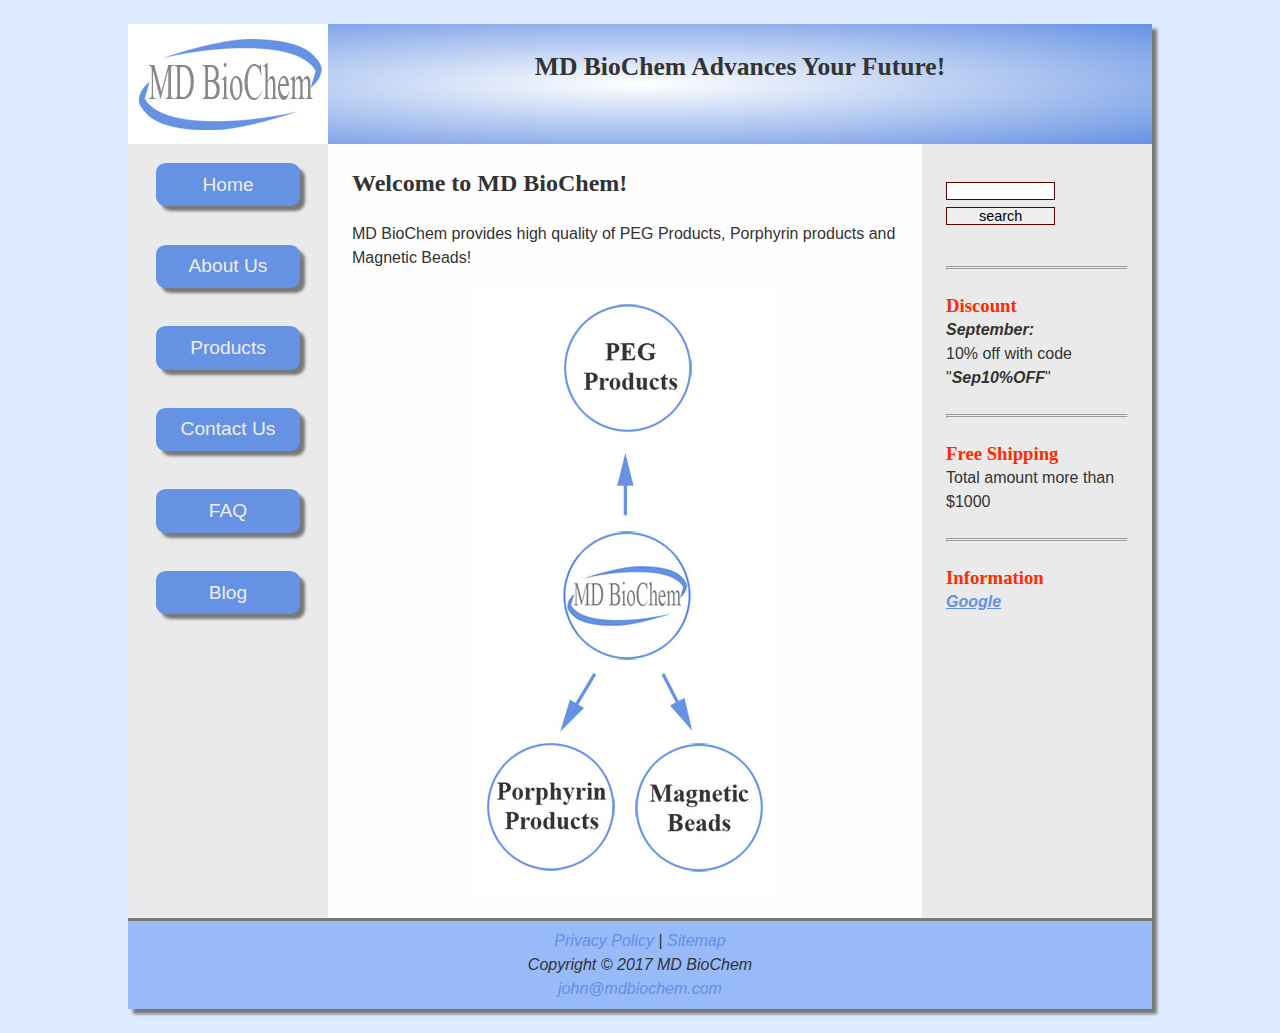
<file: products.html>
<!DOCTYPE html>
<html lang="en">
<head>
	<title>Md BioChem Products Map</title>
	<meta charset="utf-8">
	<meta name="viewport" content="width=device-width, initial-scale=1.0">
	<meta name="robots" content="noindex,nofollow">
	<meta name="description" content="Md BioChem provides many products, including PEG, Porphyrin and Magnetic Beads!">
	<link rel="stylesheet" href="final.css">
	<link rel="shortcut icon" href="images/favicon.ico" style="image/x-icon">
	<link rel="icon" href="images/favicon.ico" style="image/x-icon">
	<!--[if lt IE 9 ]>
	<script src="http://html5shim.googlecod.com/svn/trunk/html5.js">
	</script>
	<! [endif]-->
	
	
	
</head>

<body>
<div id="wrapper"> <!--center page layout-->
	<header role="banner">
	<div id="logo">
	<a href="index.html">
		<img src="images/logo.jpg" alt="MD logo">
	</a>
	</div>
	<h1 id="desktop">MD BioChem Advances Your Future!</h1>
	<h1 id="mobile">MD BioChem</h1>
	</header>
	
	<!-- using flexbox to layout three column that will automaticly be applied for responsive web design -->
	<div id="three_columns">
	<nav role="navigation">
		<ul>
			<li><a href="index.html">Home</a></li>
			<li><a href="about_us.html">About Us</a></li>
			<li>
				<a href="products.html">Products</a>
				<ul id="submenu">
					<li> <a href="products_items.html#peg">PEG</a> </li>
					<li> <a href="products_items.html#porphyrin"> Porphyrin </a> </li>
					<li> <a href="products_items.html#beads"> Beads </a> </li>
				</ul>
			</li>
			<li><a href="contact_us.html">Contact Us</a></li>
			<li><a href="faq.html">FAQ</a></li>
			<li><a href="blog.html">Blog</a></li>
		</ul>
	</nav>
	<main role="main">
		
		<!-- image map was used for products -->
		<div id="products_img">
		<h2>Welcome to MD BioChem!</h2>
		
		<p>MD BioChem provides high quality of PEG Products, Porphyrin products and Magnetic Beads!</p>
		<br>
		<img src="images/products.jpg" width="300" height="600" usemap="#products" alt="Producnts Scheme">
		
		<map name="products">
			<area shape="rect" href="index.html" coords="88,237,215,364" alt="Home Page">
			<area shape="rect" href="products_items.html#peg" coords="88,8,215,135" alt="Peg Products">
			<area shape="rect" href="products_items.html#porphyrin" coords="10,448,137,574" alt="Porphyrin Products">
			<area shape="rect" href="products_items.html#beads" coords="159,447,287,576" alt="Magnetic Beads">
		</map>
		</div>
	</main>
	
	<aside role="complementary">
		
		<!-- start of freefind search box html -->
		<table id="search_box">
		<tr>
			<td  style="font-size: 0.6em; border:0;">
				<form style="margin:0px; margin-top:4px;" action="http://search.freefind.com/find.html" method="get" accept-charset="utf-8" target="_self">
				<input type="hidden" name="si" value="43135782">
				<input type="hidden" name="pid" value="r">
				<input type="hidden" name="n" value="0">
				<input type="hidden" name="_charset_" value="">
				<input type="hidden" name="bcd" value="&#247;">
				<input type="text" name="query" size="15"> 
				<input type="submit" value="search">
				</form>
			</td>
		</tr>
		</table>
		<!-- end of freefind search box html -->
		
		<br>
		<hr>
		<hr>
		<br>
	
		<h3> Discount </h3>
		<p> <span>September:</span> <br> 10% off with code "<span>Sep10%OFF</span>"</p>
		<br>
		<hr>
		<hr>
		<br>
		<h3> Free Shipping  </h3> 
		<p> Total amount more than $1000 </p>
		<br>
		<hr>
		<hr>
		<br>
		<h3>Information</h3>
		<p> <a href="http://www.google.com" target="_blank"> <span>Google</span> </a></p>
		<br>
	</aside>
	</div>
	<footer role="contentinfo">
		<a href="privacy_policy.html"> Privacy Policy </a> &#124; <a href="sitemap.html"> Sitemap </a>
		<br>
		Copyright &copy; 2017 MD BioChem
		<br>
		<a href="mailto:john@mdbiochem.com">john@mdbiochem.com</a>
	</footer>
</div>
</body>
</html>
</file>
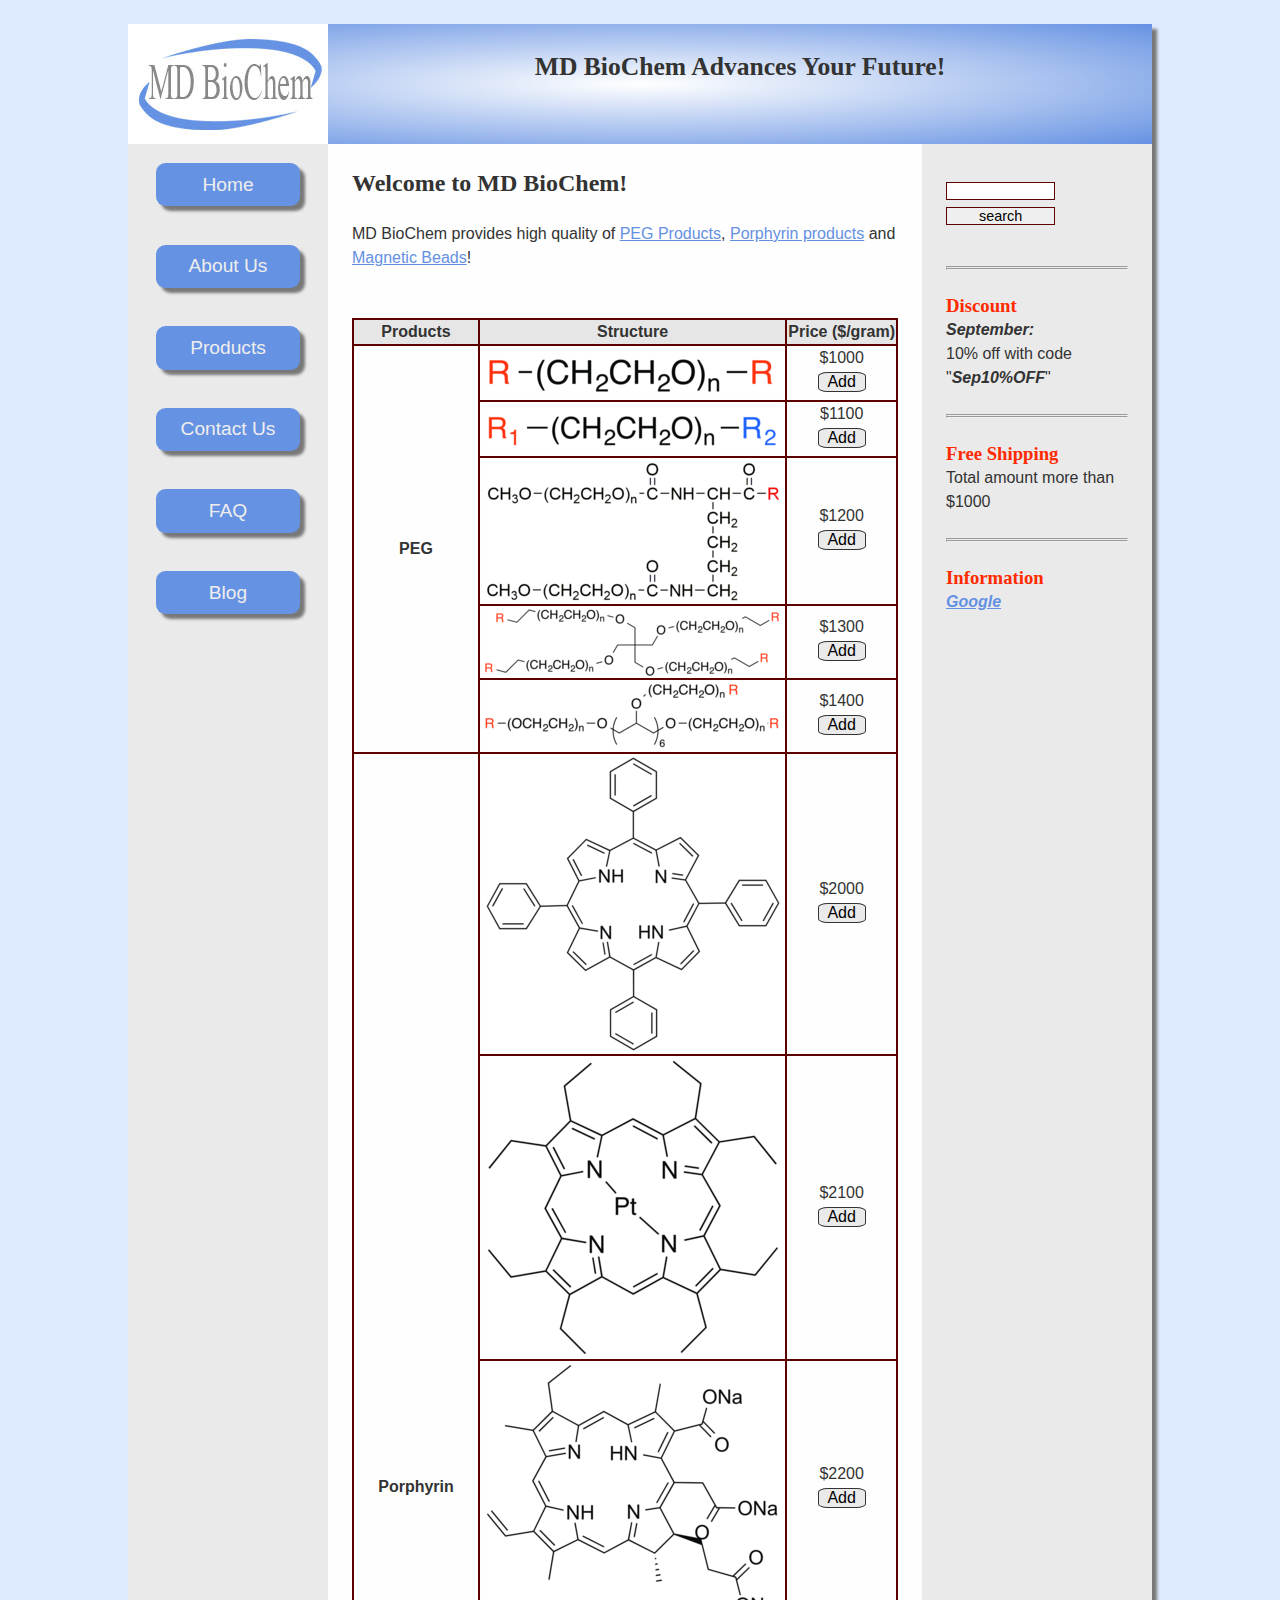
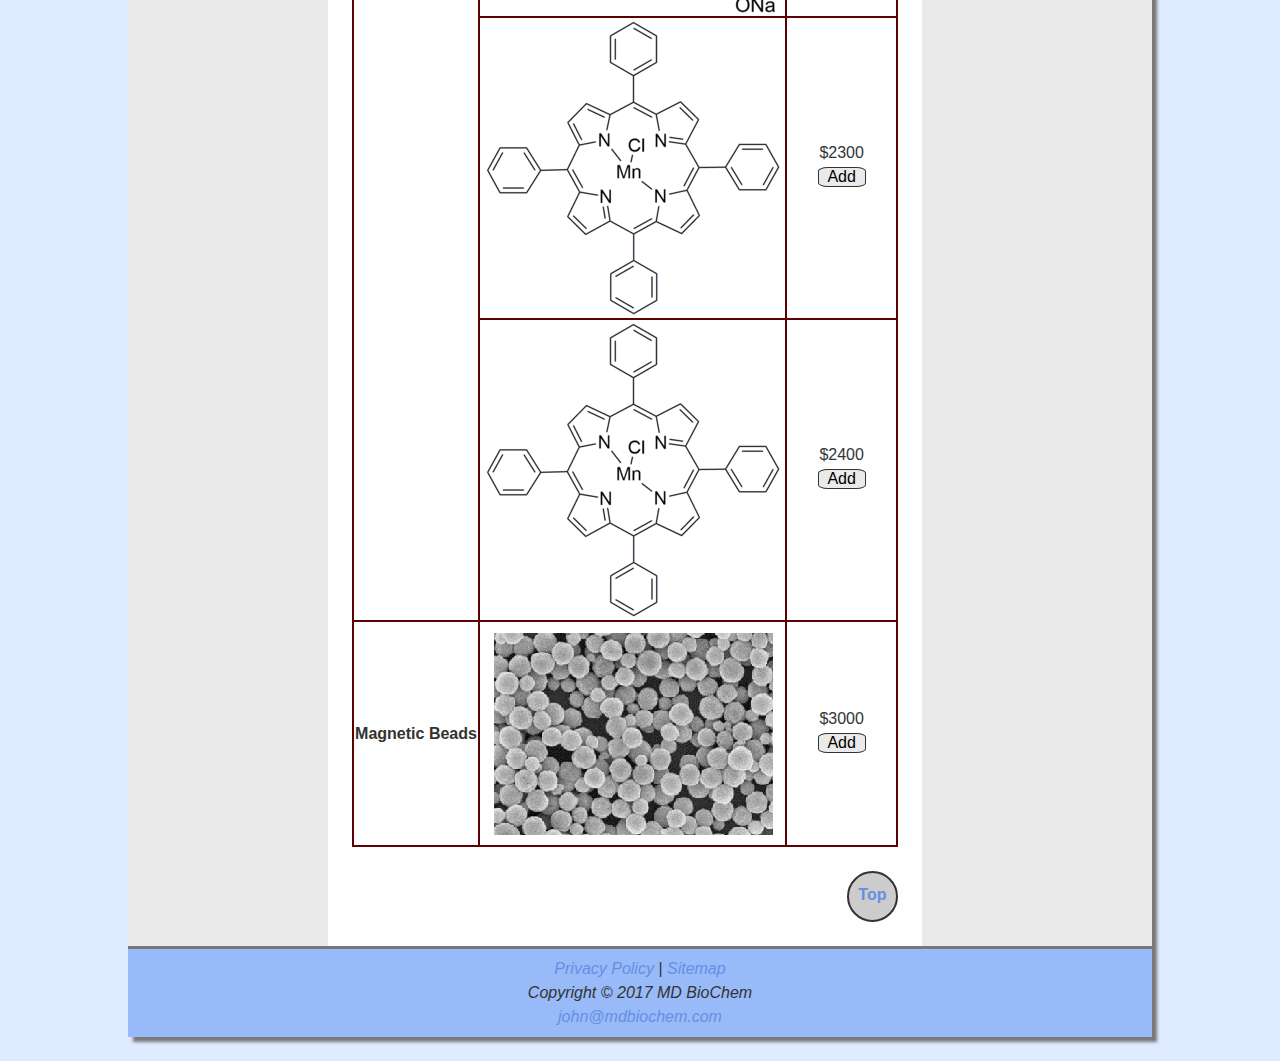
<file: products_items.html>
<!DOCTYPE html>
<html lang="en">
<head>
	<title>Md BioChem Products</title>
	<meta charset="utf-8">
	<meta name="viewport" content="width=device-width, initial-scale=1.0">
	<meta name="robots" content="noindex,nofollow">
	<meta name="description" content="Md BioChem products are more cheap and more high high quality. Please choose our PEG, Porphyrin and Magnetic Beads!">
	<link rel="stylesheet" href="final.css">
	<link rel="shortcut icon" href="images/favicon.ico" style="image/x-icon">
	<link rel="icon" href="images/favicon.ico" style="image/x-icon">
	<!--[if lt IE 9 ]>
	<script src="http://html5shim.googlecod.com/svn/trunk/html5.js">
	</script>
	<! [endif]-->
</head>

<body>
<div id="wrapper"> <!--center page layout-->
	<header role="banner">
	<div id="logo">
	<a href="index.html">
		<img src="images/logo.jpg" alt="MD logo">
	</a>
	</div>
	<h1 id="desktop">MD BioChem Advances Your Future!</h1>
	<h1 id="mobile">MD BioChem</h1>
	</header>
	
	<!-- using flexbox to layout three column that will automaticly be applied for responsive web design -->
	<div id="three_columns">
	<nav role="navigation">
		<ul>
			<li><a href="index.html">Home</a></li>
			<li><a href="about_us.html">About Us</a></li>
			<li>
				<a href="products.html">Products</a>
				<ul id="submenu">
					<li> <a href="products_items.html#peg">PEG</a> </li>
					<li> <a href="products_items.html#porphyrin"> Porphyrin </a> </li>
					<li> <a href="products_items.html#beads"> Beads </a> </li>
				</ul>
			</li>
			<li><a href="contact_us.html">Contact Us</a></li>
			<li><a href="faq.html">FAQ</a></li>
			<li><a href="blog.html">Blog</a></li>
		</ul>
	</nav>
	<main role="main" id="top">
		<h2>Welcome to MD BioChem!</h2>
		<p>MD BioChem provides high quality of 
		<a href="#peg">PEG Products</a>, <a href="#porphyrin">Porphyrin products</a> 
		and <a href="#beads">Magnetic Beads</a>!</p>
		<br>
		
		<!-- table for products layout -->
		<!-- id was set to peg, porphyrin and magnetic beads for named fragment -->
		<table>
			<thead>
				<tr>
					<th id="products"> Products </th>
					<th id="structure"> Structure </th>
					<th id="price"> Price ($/gram) </th>
				</tr>
			</thead>
			
			<tbody>
				<tr>
					<td id="peg" headers="products" rowspan="5"> <b>PEG</b> </td>
					<td headers="structure">
						<img src="images/products/homoPEG.png" alt="Homo PEG">
					</td>
					<td headers="price"> 
						$1000 
						<form role="form" id="cart1" class="cart" method="post" action="http://www.webdevfoundations.net/scripts/cart.asp">
							<input type="hidden" name="desc1" id="desc1" value="PEG#1">
							<input type="hidden" name="cost1" id="cost1" value="1000">
							<input type="submit" value="Add">
						</form>
					</td>
				</tr>
				
				<tr>
					<td headers="structure">
						<img src="images/products/heteroPEG.png" alt="Hetero PEG">
					</td>
					<td headers="price"> 
						$1100
						<form role="form" id="cart2" class="cart" method="post" action="http://www.webdevfoundations.net/scripts/cart.asp">
							<input type="hidden" name="desc2" id="desc2" value="PEG#2">
							<input type="hidden" name="cost2" id="cost2" value="1100">
							<input type="submit" value="Add">
						</form>
					</td>
				</tr>
				
				<tr>
					<td headers="structure">
						<img src="images/products/2-Arm_PEG.png" alt="2-Arm PEG">
					</td>
					<td headers="price"> 
					$1200
					<form role="form" id="cart3" class="cart" method="post" action="http://www.webdevfoundations.net/scripts/cart.asp">
						<input type="hidden" name="desc3" id="desc3" value="PEG#3">
						<input type="hidden" name="cost3" id="cost3" value="1200">
						<input type="submit" value="Add">
					</form>
					</td>
				</tr>
				
				<tr>
					<td headers="structure">
						<img src="images/products/4-Arm_PEG.png" alt="4-Arm PEG">
					</td>
					<td headers="price"> 
					$1300
					<form role="form" id="cart4" class="cart" method="post" action="http://www.webdevfoundations.net/scripts/cart.asp">
						<input type="hidden" name="desc4" id="desc4" value="PEG#4">
						<input type="hidden" name="cost4" id="cost4" value="1300">
						<input type="submit" value="Add">
					</form>
					</td>
				</tr>
				
				<tr>
					<td headers="structure">
						<img src="images/products/8-Arm_PEG.png" alt="8-Arm PEG">
					</td>
					<td headers="price"> 
					$1400 
					<form role="form" id="cart5" class="cart" method="post" action="http://www.webdevfoundations.net/scripts/cart.asp">
						<input type="hidden" name="desc5" id="desc5" value="PEG#5">
						<input type="hidden" name="cost5" id="cost5" value="1400">
						<input type="submit" value="Add">
					</form>
					</td>
				</tr>
				
				<tr>
					<td id="porphyrin" headers="products" rowspan="5"> <b>Porphyrin</b> </td>
					<td headers="structure">
						<img src="images/products/p1.png" alt="Tetraphenylporphyrin">
					</td>
					<td headers="price"> 
					$2000 
					<form role="form" id="cart6" class="cart" method="post" action="http://www.webdevfoundations.net/scripts/cart.asp">
						<input type="hidden" name="desc6" id="desc6" value="Porphyrin#1">
						<input type="hidden" name="cost6" id="cost6" value="2000">
						<input type="submit" value="Add">
					</form>
					</td>
				</tr>
				
				<tr>
					<td headers="structure">
						<img src="images/products/p2.png" alt="Pt(II) Octaethylporphine">
					</td>
					<td headers="price"> 
					$2100 
					<form role="form" id="cart7" class="cart" method="post" action="http://www.webdevfoundations.net/scripts/cart.asp">
						<input type="hidden" name="desc7" id="desc7" value="Porphyrin#2">
						<input type="hidden" name="cost7" id="cost7" value="2100">
						<input type="submit" value="Add">
					</form>
					</td>
				</tr>
				
				<tr>
					<td headers="structure">
						<img src="images/products/p3.png" alt="Chlorin E6 Trisodium Salt">
					</td>
					<td headers="price"> 
					$2200 
					<form role="form" id="cart8" class="cart" method="post" action="http://www.webdevfoundations.net/scripts/cart.asp">
						<input type="hidden" name="desc8" id="desc8" value="Porphyrin#3">
						<input type="hidden" name="cost8" id="cost8" value="2200">
						<input type="submit" value="Add">
					</form>
					</td>
				</tr>
				
				<tr>
					<td headers="structure">
						<img src="images/products/p4.png" alt="Mn(III) meso-Tetraphenylporphine">
					</td>
					<td headers="price"> 
					$2300 
					<form role="form" id="cart9" class="cart" method="post" action="http://www.webdevfoundations.net/scripts/cart.asp">
						<input type="hidden" name="desc9" id="desc9" value="Porphyrin#4">
						<input type="hidden" name="cost9" id="cost9" value="2300">
						<input type="submit" value="Add">
					</form>
					</td>
				</tr>
				
				<tr>
					<td headers="structure">
						<img src="images/products/p4.png" alt="Fe(III) meso-Tetraphenylporphine">
					</td>
					<td headers="price"> 
					$2400 
					<form role="form" id="cart10" class="cart" method="post" action="http://www.webdevfoundations.net/scripts/cart.asp">
						<input type="hidden" name="desc10" id="desc10" value="Porphyrin#5">
						<input type="hidden" name="cost10" id="cost10" value="2400">
						<input type="submit" value="Add">
					</form>
					</td>
				</tr>
				
				<tr>
					<td id="beads" headers="products"> <b>Magnetic Beads</b> </td>
					<td headers="structure">
						<img src="images/products/magnetic_beads.png" alt="Magnetic Beads" style="padding:10px 0;">
					</td>
					<td headers="price"> 
					$3000 
					<form role="form" id="cart11" class="cart" method="post" action="http://www.webdevfoundations.net/scripts/cart.asp">
						<input type="hidden" name="desc11" id="desc11" value="Magnetic Beads">
						<input type="hidden" name="cost11" id="cost11" value="3000">
						<input type="submit" value="Add">
					</form>
					</td>
				</tr>
			</tbody>
		</table>
		<div id="to_top"> <a href="#top"> Top </a> </div> 
	</main>
	
	<aside role="complementary">
		
		<!-- start of freefind search box html -->
		<table id="search_box">
		<tr>
			<td  style="font-size: 0.6em; border:0;">
				<form style="margin:0px; margin-top:4px;" action="http://search.freefind.com/find.html" method="get" accept-charset="utf-8" target="_self">
				<input type="hidden" name="si" value="43135782">
				<input type="hidden" name="pid" value="r">
				<input type="hidden" name="n" value="0">
				<input type="hidden" name="_charset_" value="">
				<input type="hidden" name="bcd" value="&#247;">
				<input type="text" name="query" size="15"> 
				<input type="submit" value="search">
				</form>
			</td>
		</tr>
		</table>
		<!-- end of freefind search box html -->
		
		<br>
		<hr>
		<hr>
		<br>
	
		<h3> Discount </h3>
		<p> <span>September:</span> <br> 10% off with code "<span>Sep10%OFF</span>"</p>
		<br>
		<hr>
		<hr>
		<br>
		<h3> Free Shipping  </h3> 
		<p> Total amount more than $1000 </p>
		<br>
		<hr>
		<hr>
		<br>
		<h3>Information</h3>
		<p> <a href="http://www.google.com" target="_blank"> <span>Google</span> </a></p>
		<br>
	</aside>
	</div>
	<footer role="contentinfo">
		<a href="privacy_policy.html"> Privacy Policy </a> &#124; <a href="sitemap.html"> Sitemap </a>
		<br>
		Copyright &copy; 2017 MD BioChem
		<br>
		<a href="mailto:john@mdbiochem.com">john@mdbiochem.com</a>
	</footer>
</div>
</body>
</html>
</file>
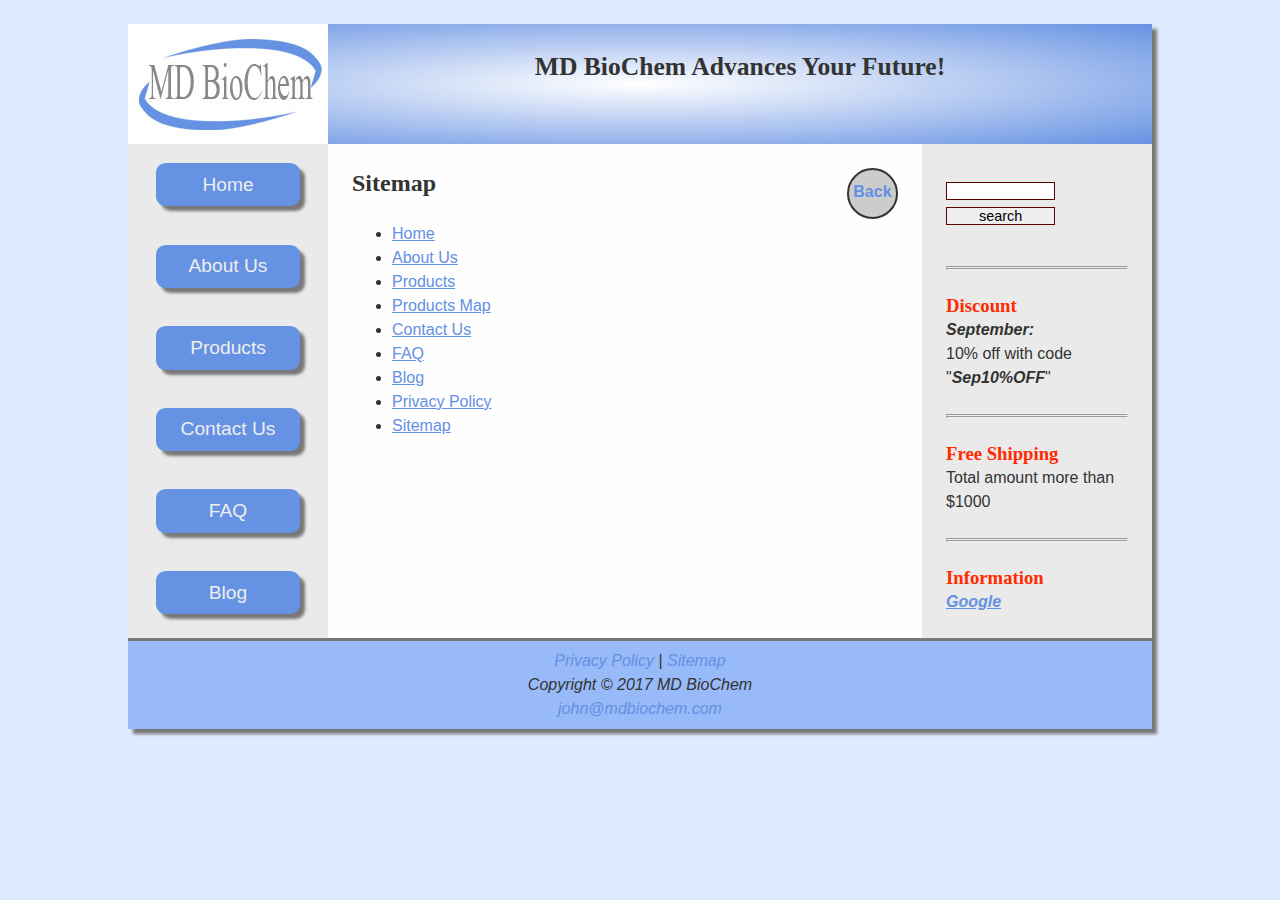
<file: sitemap.html>
<!DOCTYPE html>
<html lang="en">
<head>
	<title>Md BioChem Sitemap</title>
	<meta charset="utf-8">
	<meta name="viewport" content="width=device-width, initial-scale=1.0">
	<meta name="robots" content="noindex,nofollow">
	<meta name="description" content="Md BioChem provides high quality of PEG Products, Porphyrin products and Magnetic Beads!">
	<link rel="stylesheet" href="final.css">
	<link rel="shortcut icon" href="images/favicon.ico" style="image/x-icon">
	<link rel="icon" href="images/favicon.ico" style="image/x-icon">
	<!--[if lt IE 9 ]>
	<script src="http://html5shim.googlecod.com/svn/trunk/html5.js">
	</script>
	<! [endif]-->
</head>

<body>
<div id="wrapper"> <!--center page layout-->
	<header role="banner">
	<div id="logo">
	<a href="index.html">
		<img src="images/logo.jpg" alt="MD logo">
	</a>
	</div>
	<h1 id="desktop">MD BioChem Advances Your Future!</h1>
	<h1 id="mobile">MD BioChem</h1>
	</header>
	
	<!-- using flexbox to layout three column that will automaticly be applied for responsive web design -->
	<div id="three_columns">
	<nav role="navigation">
		<ul>
			<li><a href="index.html">Home</a></li>
			<li><a href="about_us.html">About Us</a></li>
			<li>
				<a href="products.html">Products</a>
				<ul id="submenu">
					<li> <a href="products_items.html#peg">PEG</a> </li>
					<li> <a href="products_items.html#porphyrin"> Porphyrin </a> </li>
					<li> <a href="products_items.html#beads"> Beads </a> </li>
				</ul>
			</li>
			<li><a href="contact_us.html">Contact Us</a></li>
			<li><a href="faq.html">FAQ</a></li>
			<li><a href="blog.html">Blog</a></li>
		</ul>
	</nav>
	<main role="main">
		<div id="back" onclick="window.history.go(-1)">
			<a href="#"> Back </a>
		</div>
		
		<h2 class="sitemap"> Sitemap </h2>
		<ul class="sitemap">
			<li> <a href="index.html"> Home </a> </li>
			<li> <a href="about_us.html"> About Us </a> </li>
			<li> <a href="products_items.html"> Products </a> </li>
			<li> <a href="products.html"> Products Map </a> </li>
			<li> <a href="contact_us.html"> Contact Us </a> </li>
			<li> <a href="faq.html"> FAQ </a> </li>
			<li> <a href="blog.html"> Blog </a> </li>
			<li> <a href="privacy_policy.html"> Privacy Policy </a> </li>
			<li> <a href="sitemap.html"> Sitemap </a> </li>
		</ul>
	</main>
	
	<aside role="complementary">
		
		<!-- start of freefind search box html -->
		<table id="search_box">
		<tr>
			<td  style="font-size: 0.6em; border:0;">
				<form style="margin:0px; margin-top:4px;" action="http://search.freefind.com/find.html" method="get" accept-charset="utf-8" target="_self">
				<input type="hidden" name="si" value="43135782">
				<input type="hidden" name="pid" value="r">
				<input type="hidden" name="n" value="0">
				<input type="hidden" name="_charset_" value="">
				<input type="hidden" name="bcd" value="&#247;">
				<input type="text" name="query" size="15"> 
				<input type="submit" value="search">
				</form>
			</td>
		</tr>
		</table>
		<!-- end of freefind search box html -->
		
		<br>
		<hr>
		<hr>
		<br>
	
		<h3> Discount </h3>
		<p> <span>September:</span> <br> 10% off with code "<span>Sep10%OFF</span>"</p>
		<br>
		<hr>
		<hr>
		<br>
		<h3> Free Shipping  </h3> 
		<p> Total amount more than $1000 </p>
		<br>
		<hr>
		<hr>
		<br>
		<h3>Information</h3>
		<p> <a href="http://www.google.com" target="_blank"> <span>Google</span> </a></p>
		<br>
	</aside>
	</div>
	<footer role="contentinfo">
		<a href="privacy_policy.html"> Privacy Policy </a> &#124; <a href="sitemap.html"> Sitemap </a>
		<br>
		Copyright &copy; 2017 MD BioChem
		<br>
		<a href="mailto:john@mdbiochem.com">john@mdbiochem.com</a>
	</footer>
</div>
</body>
</html>
</file>
<file: final.css>
* {
	box-sizing:border-box;
	margin:0;
	padding:0;
}

html {
	font-size:100%;
}

header, nav, aside, main, footer {
	display:block;
}

h1, h2, h3, h4, h5, h6 {
	font-family: Georgia, "New Time Roman", serif;
}

ul {
	list-style-type:none;
}
	
a.nodecoration {
	text-decoration:none;
}

a:link {
	color:hsl(219,69%, 64%);
}

a:visited {
	color:hsl(30,100%,35%);
}

a:hover {
	color:hsl(30,100%,50%);
}

body {
	background-color:#deeaff;
	color:#333333;
	font-family:Verdana, Arial, sans-serif;
	font-size:1em;
	line-height:1.5em;
	min-width:360px;
}

#wrapper {
	background-color:#fefefe;
	box-shadow:5px 5px 3px #787878;
	margin:1.5em auto;
	width:80%;
}

#three_columns {
	display:flex;
	flex-flow:row nowrap;
}

header {
	background-color:#98baf8;
	background-image:radial-gradient(#ffffff,#6692e3);
	background-repeat:no-repeat;
	display:flex;
	flex-flow:row nowrap;
	/*height:7.5em;*/
	height:120px;
}

#logo {
	/*height:7.5em;*/
	/*width:12.5em;*/
	height:120px;
	width:200px;
}


h1 {
	flex:1;
	font-size:1.6em;
	text-align:center;
	padding-top:1.2em;
}

#mobile {
	display:none;
}

nav {
	background-color:#eaeaea;
	/*flex:2;*/
	text-align:center;
	width:200px;	
}

nav ul {
	display:flex;
	flex-direction:column;
}

nav ul li {
	padding:1em;
	flex:1;
	font-size:1.2em;
	position:relative;
}

nav a {
	background-color:#6692e3;
	border-radius:0.5em;
	box-shadow:5px 5px 3px #787878;
	color:#eeeeee;
	display:block;
	margin:0 auto;
	padding:0.5em;
	text-decoration:none;
	width:7.5em;
}

#submenu {
	display:none;
}

ul#submenu li {
	border-bottom:0.125em solid #fff;
	padding:0;
}

ul#submenu li a {
	box-shadow:none;
	font-size:0.8em;
}

ul li:hover ul#submenu {
	display:block;
	position:absolute;
	left:180px;
	top:20px;
}

nav a:link {
	background-color:#6692e3;
	color:#eeeeee;
}

nav a:visited {
	background-color:hsl(219,69%,50%);
	color:hsl(30,69%,60%);
}

nav a:hover {
	background-color:hsl(219,69%,60%);
	color:hsl(30,100%,50%);
}

main {
	flex:6;
	line-height:150%;
	margin:1.5em;
}

h2 {
	font-size:1.5em;
	line-height:1.25em;
	margin-bottom:1em;}

h3 {
	color:hsl(10, 100%, 50%);
}

dt {
	font-weight:bold;
	font-size:1.125em;
	margin-bottom:1.33em;
}

dd {
	margin-bottom:1.5em;
}

aside {
	background-color: #eaeaea;
	flex:2;
	padding-left:1.5em;
	padding-right:1.5em;
	padding-top:1.5em;
}

#search_box{
	border:0; 
	margin:0.6em auto;
}

footer {
	background-color:#98baf8;
	border-top:3px solid #787878;
	font:0.875em/1.714em;
	font-style:italic;
	padding-bottom:0.5em;
	padding-top:0.5em;
	text-align:center;
}

footer a {
	text-decoration:none;
}

span {
	font-size:1em;
	font-weight:bold;
	font-style:italic;
}

/* home page */

#home_pic {
	float:right;
	margin-left:1.5em;   
	margin-top:1em;
}

img {
	max-width:100%;
}

/* products page */

#products_img img {
	display:block;
	margin:auto;
}

/* products_item page*/
table {
	border:2px solid hsl(0,100%,18%);
	border-collapse:collapse;
	margin:1.5em auto;
	width:100%;		
}

thead {
	background-color:hsl(0,0%,90%);
	text-align:center;
}

tbody {
	text-align:center;
}

th, td {
	border:2px solid hsl(0,100%,18%);
}

td img {
	vertical-align:middle;
	max-width:100%
}

.cart input{
	background-color:#eaeaea;
	border:1px solid #333333;
	border-radius: 20%;
	display:inline;
	font-size:1em;
	width:3em;
}

/* tr:nth-of-type(even) {background-color:hsl(0,0%,90%);} */

/* contact us page */
#address {
	display:flex;
	flex-flow:row wrap;
}

form#contact_us{
	min-width:350px;
}

.left, .right {
	padding-left:1em;
}

fieldset {
	border:2px solid hsl(0, 100%, 18%);
	padding:1em;
}

legend {
	font-weight:bold;
	font-size:1.2em;
	text-align:center;
}

label {
	float:left;
	margin-right:0.5em;
	text-align:right;
	width:8em;
}

input, textarea {
	border:1px solid hsl(0, 100%, 18%);
	display:block;
	font-size:1.5em;
	margin-bottom:0.5em;
	width:60%;
}

input#goverment, input#university, input#company{
	display:inline;
	width:1em;	
}

input#university, input#company{
	margin-left:5.7em;	
}

select {
	display:block;
	font-size:1.0em;
	margin-bottom:0.8em;
	width:160px;
}

#submit, #reset {
	background-color:#ccc;
	float:left;
	font-size:1.2em;
	width:6em;
}

#submit{
	margin-left:20%;
}

#reset {
	margin-left:1em;
}

/* about us page */
#gallery {
	position:relative;
	margin-top:1em;
	margin-bottom:3.5em;
}

li span {
	display:none;
}

a.nodecoration:hover span {
	display:block;
	font-style:normal;
	position:absolute;
	left:120px;
	top:0;
	text-align:center;
}
						   
.map {
	position:absolute;
	left:120px;
}

/* blog page, sitemap page and privacy policy papge */

h3.blog{
	color:#333;
}

ul.privacy_policy, ul.sitemap{
	list-style-type:disc;
	padding-left:2.5em;
}

#audio_video_image{
	display:flex;
	flex-flow:row wrap;
	justify-content:center;
}

#video, #audio{
	flex:auto;
	text-align:center;
}

#slideshow {
	flex:none;
	text-align:center;
}

div.fotorama img{
	max-width:100%;
}

#audio_video_image h4 {
	margin-bottom:0.6em;
}

iframe{
	width:370px;
	height:150px;
}

#back, #to_top{
	background-color:#cccccc;
	border:2px solid #333333;
	border-radius:50%;
	float:right;
	font-size:1em;
	font-weight:bold;
	height:3.2em;
	text-align:center;
	transition:all 1s;
	width:3.2em;
}

#back:hover, #to_top:hover{
	transform:scale(1.5);
}

#back a, #to_top a{
	display:block;
	padding:0.64em 0;
	text-decoration:none;
}


/* responsive web design */

@media only screen and (max-width:1024px) {
	#wrapper {
		margin:0;
		min-width:730px;
		width:auto;
	}
	
	#three_columns {
		flex-flow:column;
	}
	
	nav {
		width:auto;
	}
	
	nav ul {
		flex-flow:row wrap;
		justify-content:flex-start;
	}
	
	nav ul li {
		padding:1em;
		flex:0;
	}
	
	ul li:hover ul#submenu {
		display:block;
		position:absolute;
		left:24px;
		top:70px;
	}
	
	main {
		margin:1em;
	}
	
	input, textarea {
		width:70%;
	}
	
	aside {
		padding-top:1em;
	}
	
	aside>p, aside>h3 {
		padding-left:2em;
	}
}

@media only screen and (max-width:640px) {
	#wrapper {
		min-width:350px;
	}
	
	#logo {
		display:none;
	}
	
	header {
		height:60px;
	}
	
	#desktop {
		display:none;
	}
	
	#mobile {
		display:block;
	}
	
	h1 {
		padding-top:0.5em;
	}
	
	nav ul {
		flex-direction:column;
	}
	
	nav ul li {
		padding:0;
		margin-top:0.1em;
	}
	
	nav a {
		border-radius:0;
		box-shadow:none;
		width:auto;
	}
	
	ul li:hover ul#submenu {
		display:none;
	}
	
	#home_pic, .noshow_mobile {
		display:none;
	}
	
	input, textarea {
		width:50%;
	}
}
</file>
